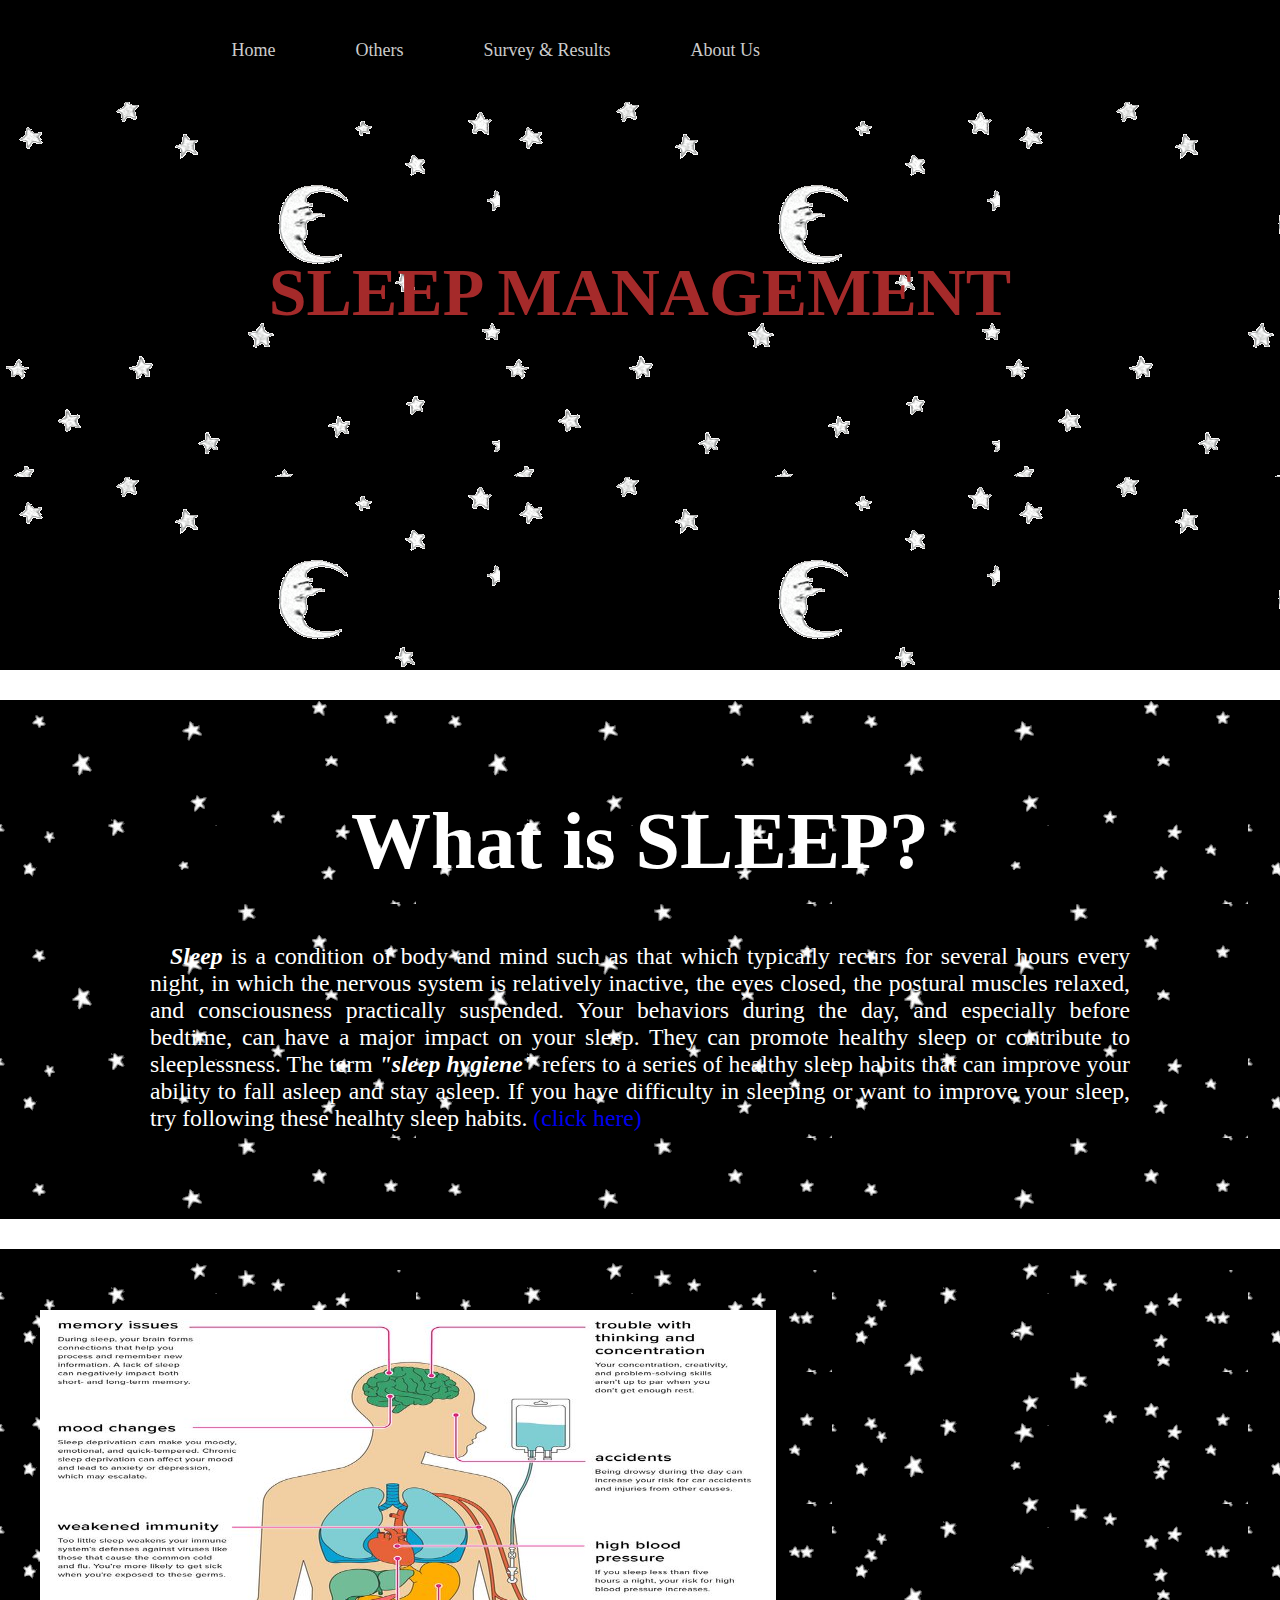
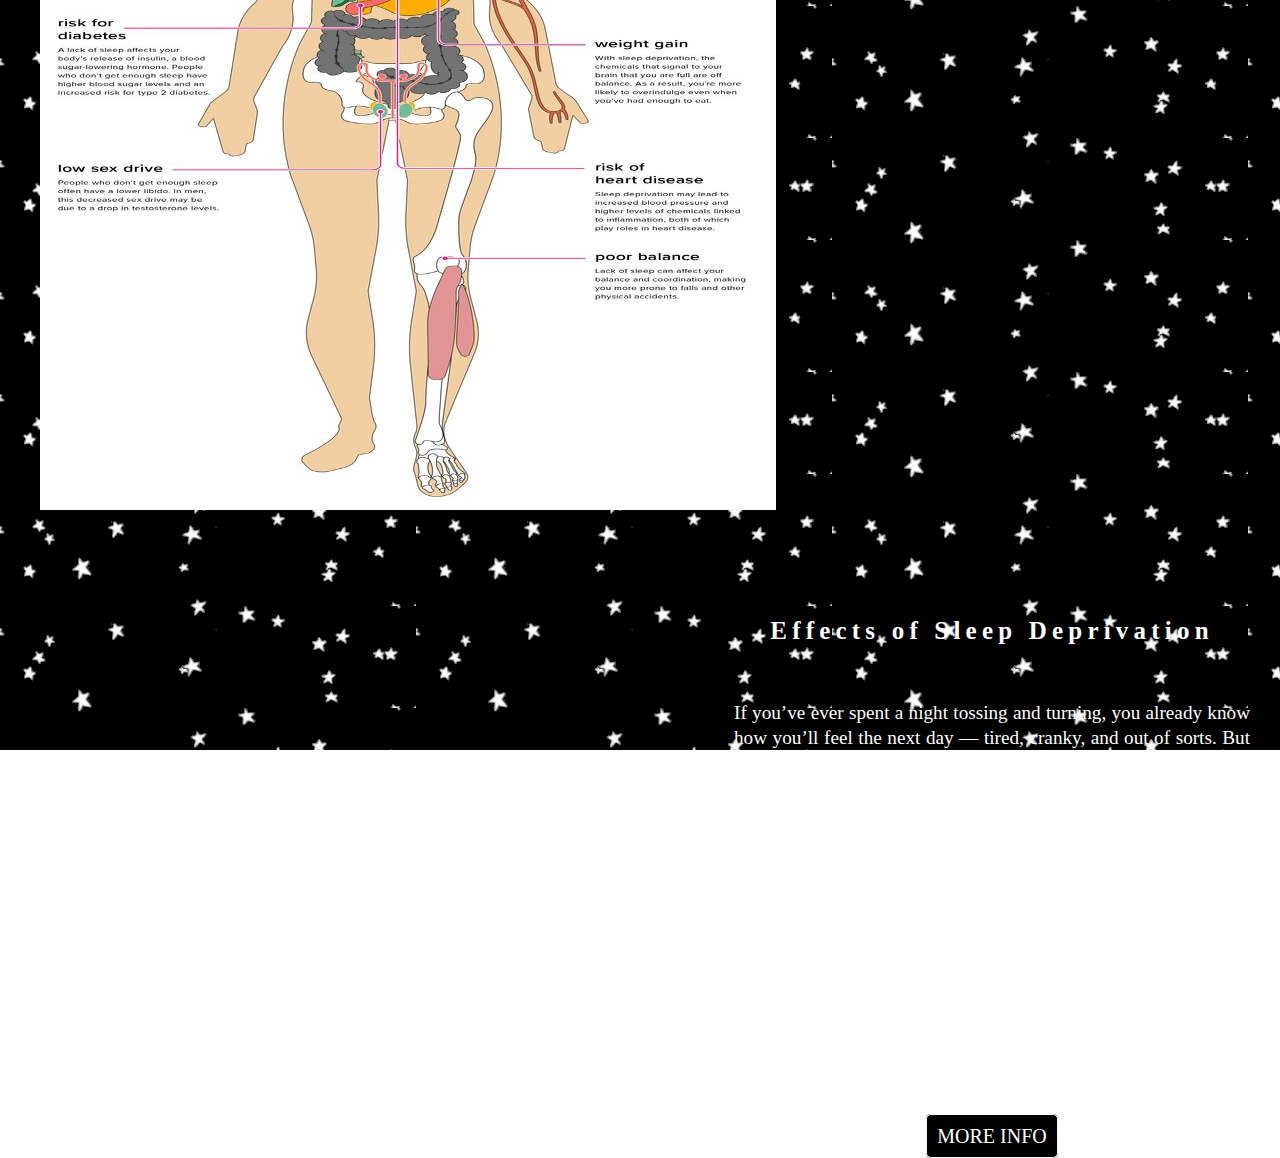
<file: index.html>
<!DOCTYPE html>
<html>
<head>
	<title>Home</title>
	<link rel="stylesheet" type="text/css" href="style.css">
</head>
<body>
	
	<div id="container_nav">
		<nav id="nav">
			<ul>
				<li><a href="home.html">Home</a></li><li>
				<a href="effects.html">Others</a>
					<ul>
						<li><a href="effects.html">Effects</a></li>
						<li><a href="tips.html">Tips & Tricks</a></li>
					</ul>
				</li><li>
				<a href="surveyresults.html"> Survey & Results</a></li><li>
				<a href="about.html">About Us</a></li>
			</ul>
		</nav>
	</div>
	<div id="home-banner">
		<br><br><br><br><br><h1> SLEEP MANAGEMENT</h1>
	</div>
	<div id="home-content">
			<center>
	<div style="width: 100%; height: 30px; background-color: white;"></div>
			<div id="intro">
				<h1 class="heading">What is SLEEP?</h1>
				<p style="text-indent: 20px;"><b><i>Sleep</i></b> is a condition of body and mind such as that which typically recurs for several hours every night, in which the nervous system is relatively inactive, the eyes closed, the postural muscles relaxed, and consciousness practically suspended. Your behaviors during the day, and especially before bedtime, can have a major impact on your sleep. They can promote healthy sleep or contribute to sleeplessness. The term <b><i>"sleep hygiene"</i></b> refers to a series of healthy sleep habits that can improve your ability to fall asleep and stay asleep. If you have difficulty in sleeping or want to improve your sleep, try following these healhty sleep habits. <a href="tips.html" style="text-decoration: none;">(click here)</a></p>
			</div>
	<div style="width: 100%; height: 30px; background-color: white;"></div>
			<br>
			<div id="suites">
				<img src="img.jpg">
				<div id="text">
					<br><br>
					<h3>Effects of Sleep Deprivation</h3>
					<p>If you’ve ever spent a night tossing and turning, you already know how you’ll feel the next day — tired, cranky, and out of sorts. But missing out on the recommended 7 to 9 hours of shut-eye nightly does more than make you feel groggy and grumpy. The long term effects of sleep deprivation are real. It drains your mental abilities and puts your physical health at real risk. Science has linked poor slumber with all kinds of health problems, from weight gain to a weakened immune system.

					Your body needs sleep, just as it needs air and food to function at its best. During sleep, your body heals itself and restores its chemical balance. Your brain forges new connections and helps memory retention. Without enough sleep, your brain and body systems won’t function normally. It can also dramatically lower your quality of life. A review of 16 studies found that sleeping for less than 6 to 8 hours a night increases the risk of early death by about 12 percent. </p>
					<center><a href="effects.html" class="button">MORE INFO</a></center>
				</div>
			</div>
	</div>
	<div style="width: 100%; height: 30px; background-color: white;"></div>
</body>
</html>
</file>
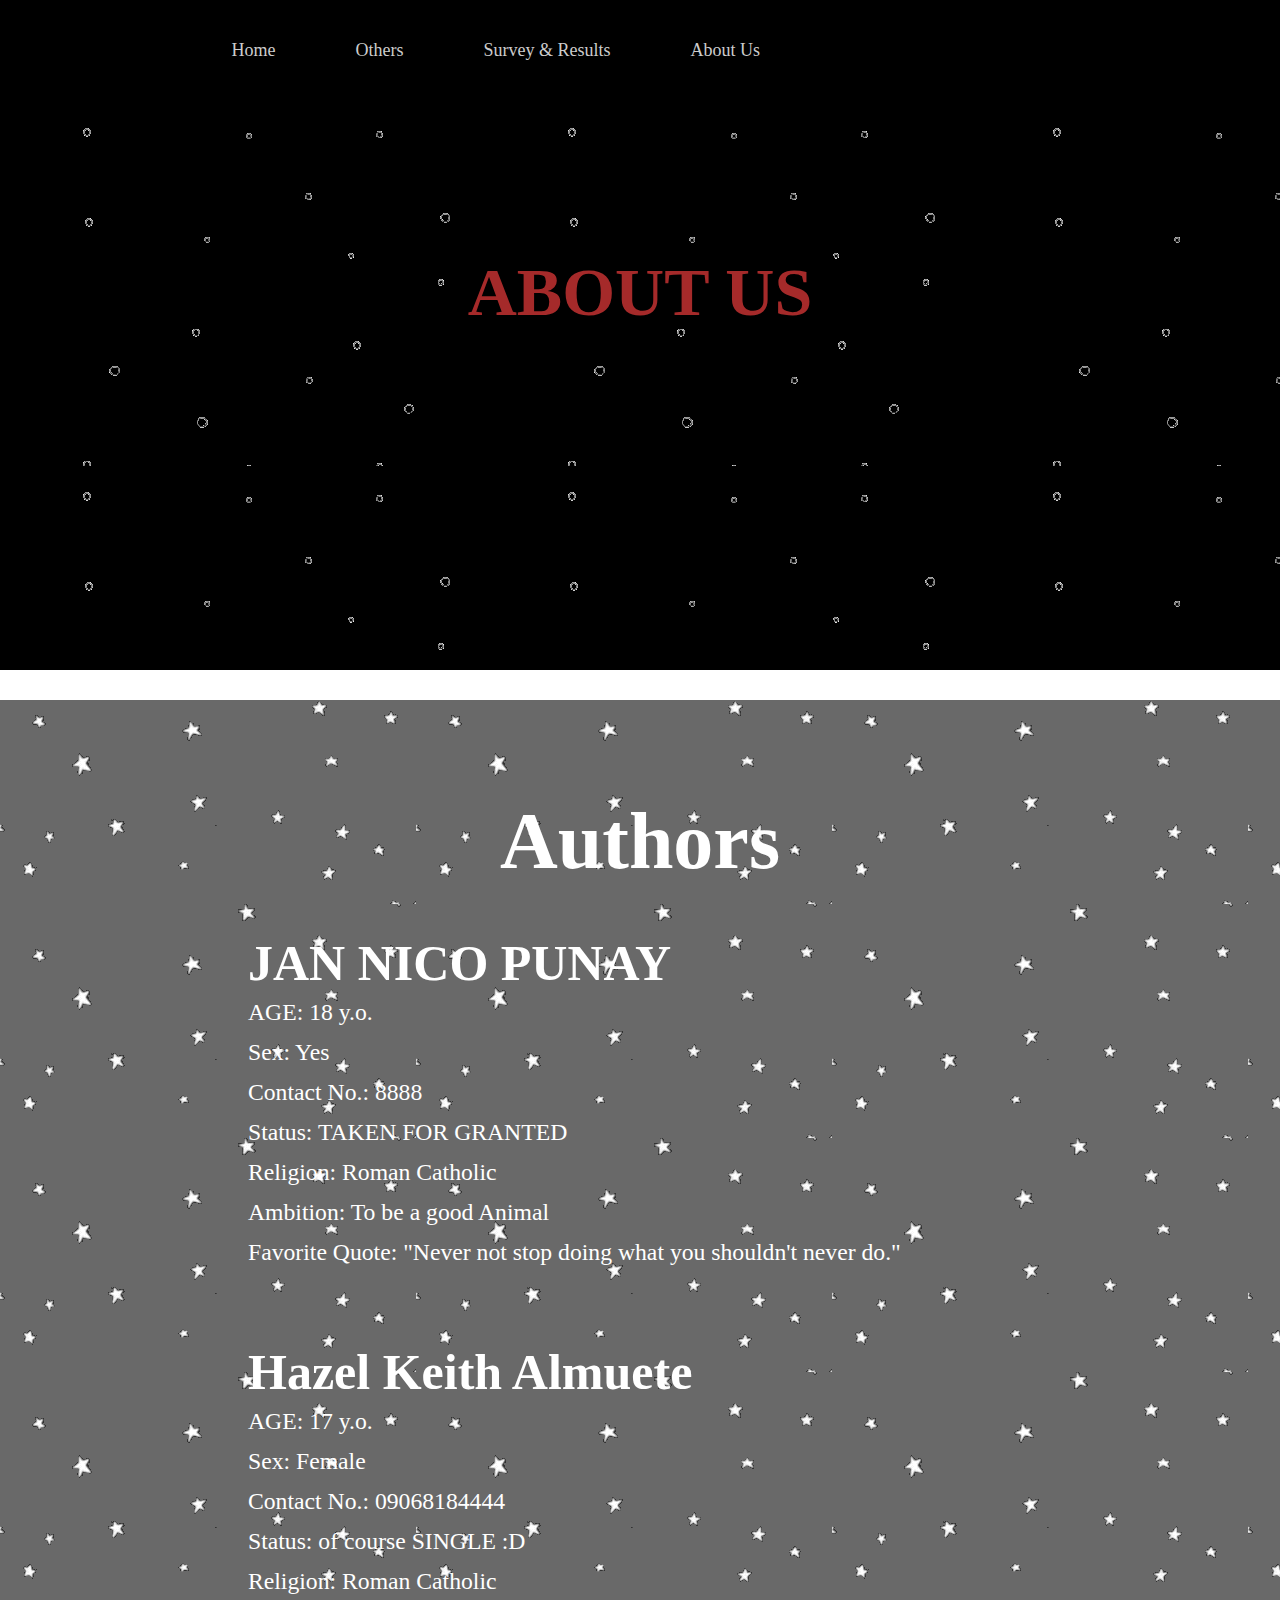
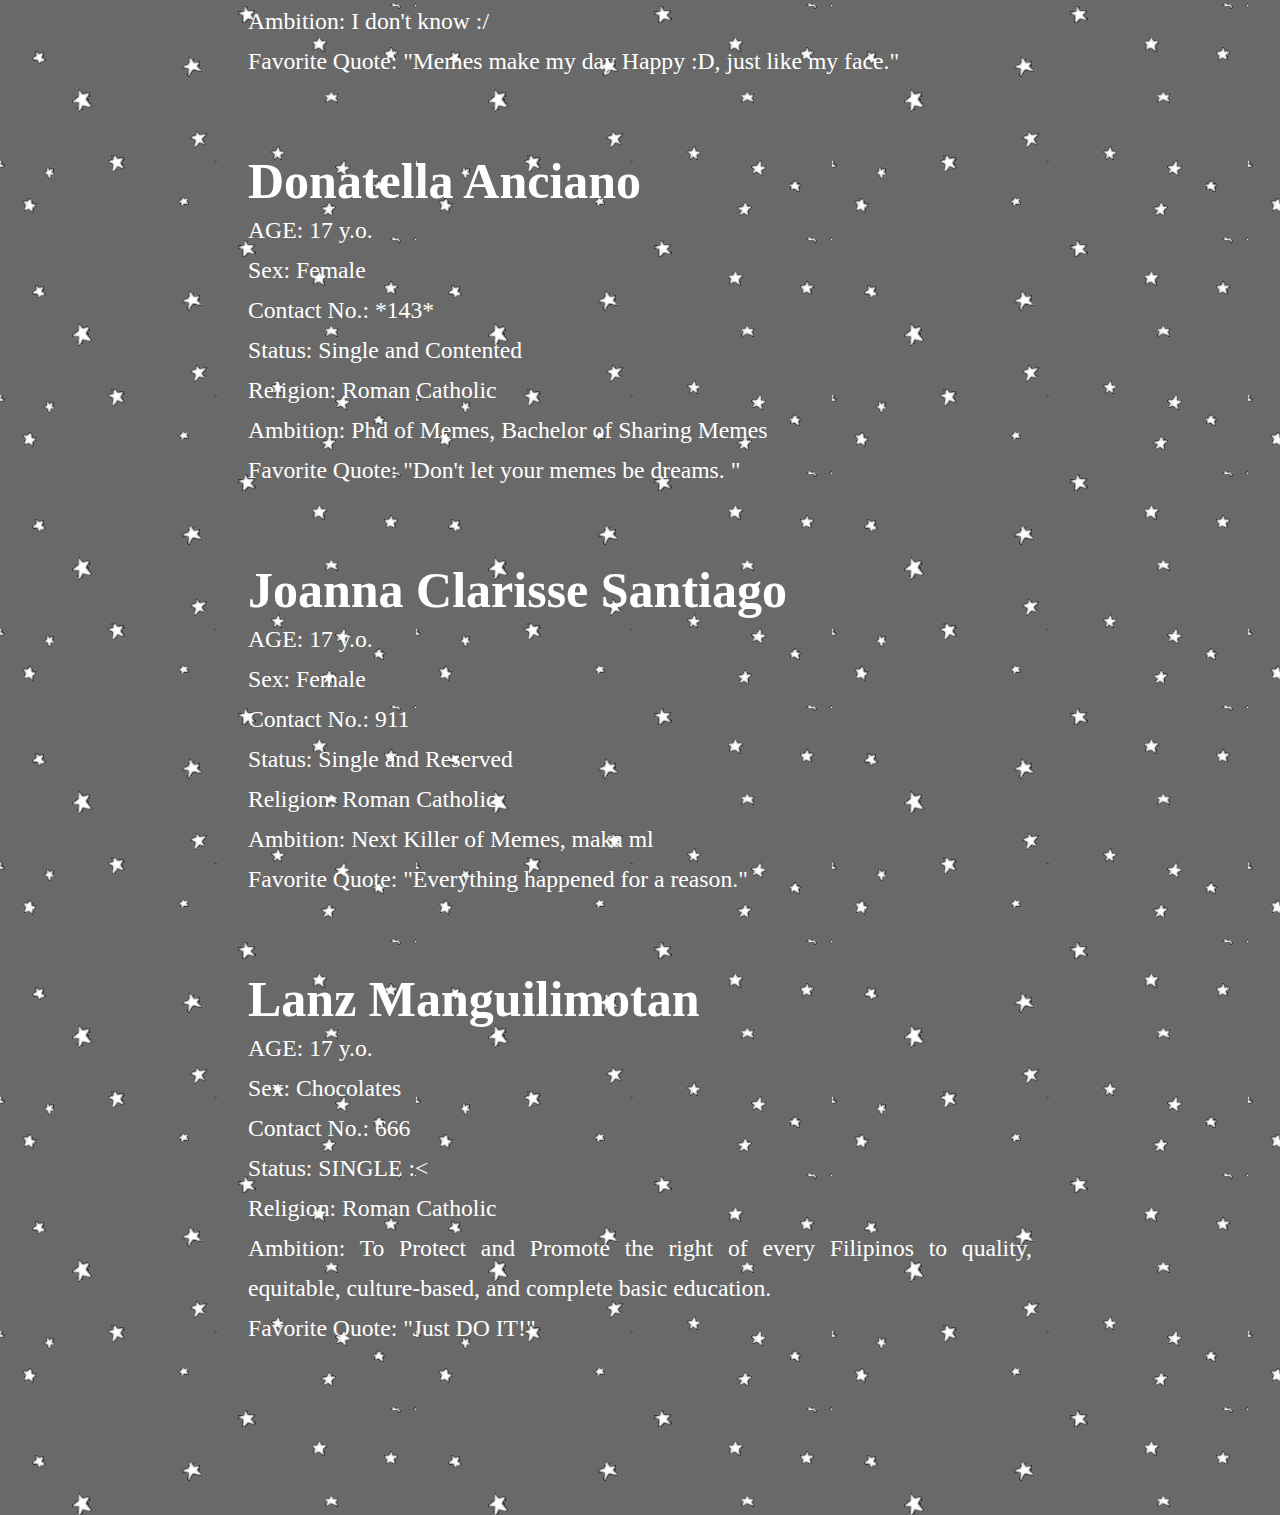
<file: about.html>
<!DOCTYPE html>
<html>
<head>
	<title>Home</title>
	<link rel="stylesheet" type="text/css" href="style.css">
</head>
<body>
	
	<div id="container_nav">
		<nav id="nav">
			<ul>
				<li><a href="index.html">Home</a></li><li>
				<a href="effects.html">Others</a>
					<ul>
						<li><a href="effects.html">Effects</a></li>
						<li><a href="tips.html">Tips & Tricks</a></li>
					</ul>
				</li><li>
				<a href="surveyresults.html"> Survey & Results</a></li><li>
				<a href="about.html">About Us</a></li>
			</ul>
		</nav>
	</div>
	<div id="home-banner1">
		<br><br><br><br><br><h1> ABOUT US</h1>
	</div>
	<div id="home-content1">
			<center>
	<div style="width: 100%; height: 30px; background-color: white;"></div>
			<div id="intro">
				<h1 class="heading">Authors</h1>
				<div style="width: 80%">
<p style="line-height: 40px;">
<font style="font-weight: bold; font-size: 50px;">JAN NICO PUNAY</font><br>
AGE: 18 y.o.<br>
Sex: Yes<br>
Contact No.: 8888<br>
Status: TAKEN FOR GRANTED<br>
Religion: Roman Catholic<br>
Ambition: To be a good Animal<br>
Favorite Quote: "Never not stop doing what you shouldn't never do."
<br><br><br>
<font style="font-weight: bold; font-size: 50px;">Hazel Keith Almuete</font><br>
AGE: 17 y.o.<br>
Sex: Female<br>
Contact No.: 09068184444<br>
Status: of course SINGLE :D<br>
Religion: Roman Catholic<br>
Ambition: I don't know :/<br>
Favorite Quote: "Memes make my day Happy :D, just like my face."
<br><br><br>
<font style="font-weight: bold; font-size: 50px;">Donatella Anciano</font><br>
AGE: 17 y.o.<br>
Sex: Female<br>
Contact No.: *143*<br>
Status: Single and Contented<br>
Religion: Roman Catholic<br>
Ambition:  Phd of Memes, Bachelor of Sharing Memes<br> 
Favorite Quote: "Don't let your memes be dreams. "
<br><br><br>
<font style="font-weight: bold; font-size: 50px;">Joanna Clarisse Santiago</font><br>
AGE: 17 y.o.<br>
Sex: Female<br>
Contact No.: 911<br>
Status: Single and Reserved<br>
Religion: Roman Catholic<br>
Ambition: Next Killer of Memes, maka ml<br>
Favorite Quote: "Everything happened for a reason."
<br><br><br>
<font style="font-weight: bold; font-size: 50px;">Lanz Manguilimotan</font><br>
AGE: 17 y.o.<br>
Sex: Chocolates<br>
Contact No.: 666<br>
Status: SINGLE :< <br>
Religion: Roman Catholic <br>
Ambition: To Protect and Promote the right of every Filipinos to quality, equitable, culture-based, and complete basic education.<br>
Favorite Quote: "Just DO IT!"
<br><br><br>
				</div>
			</div>

</body>
</html>
</file>
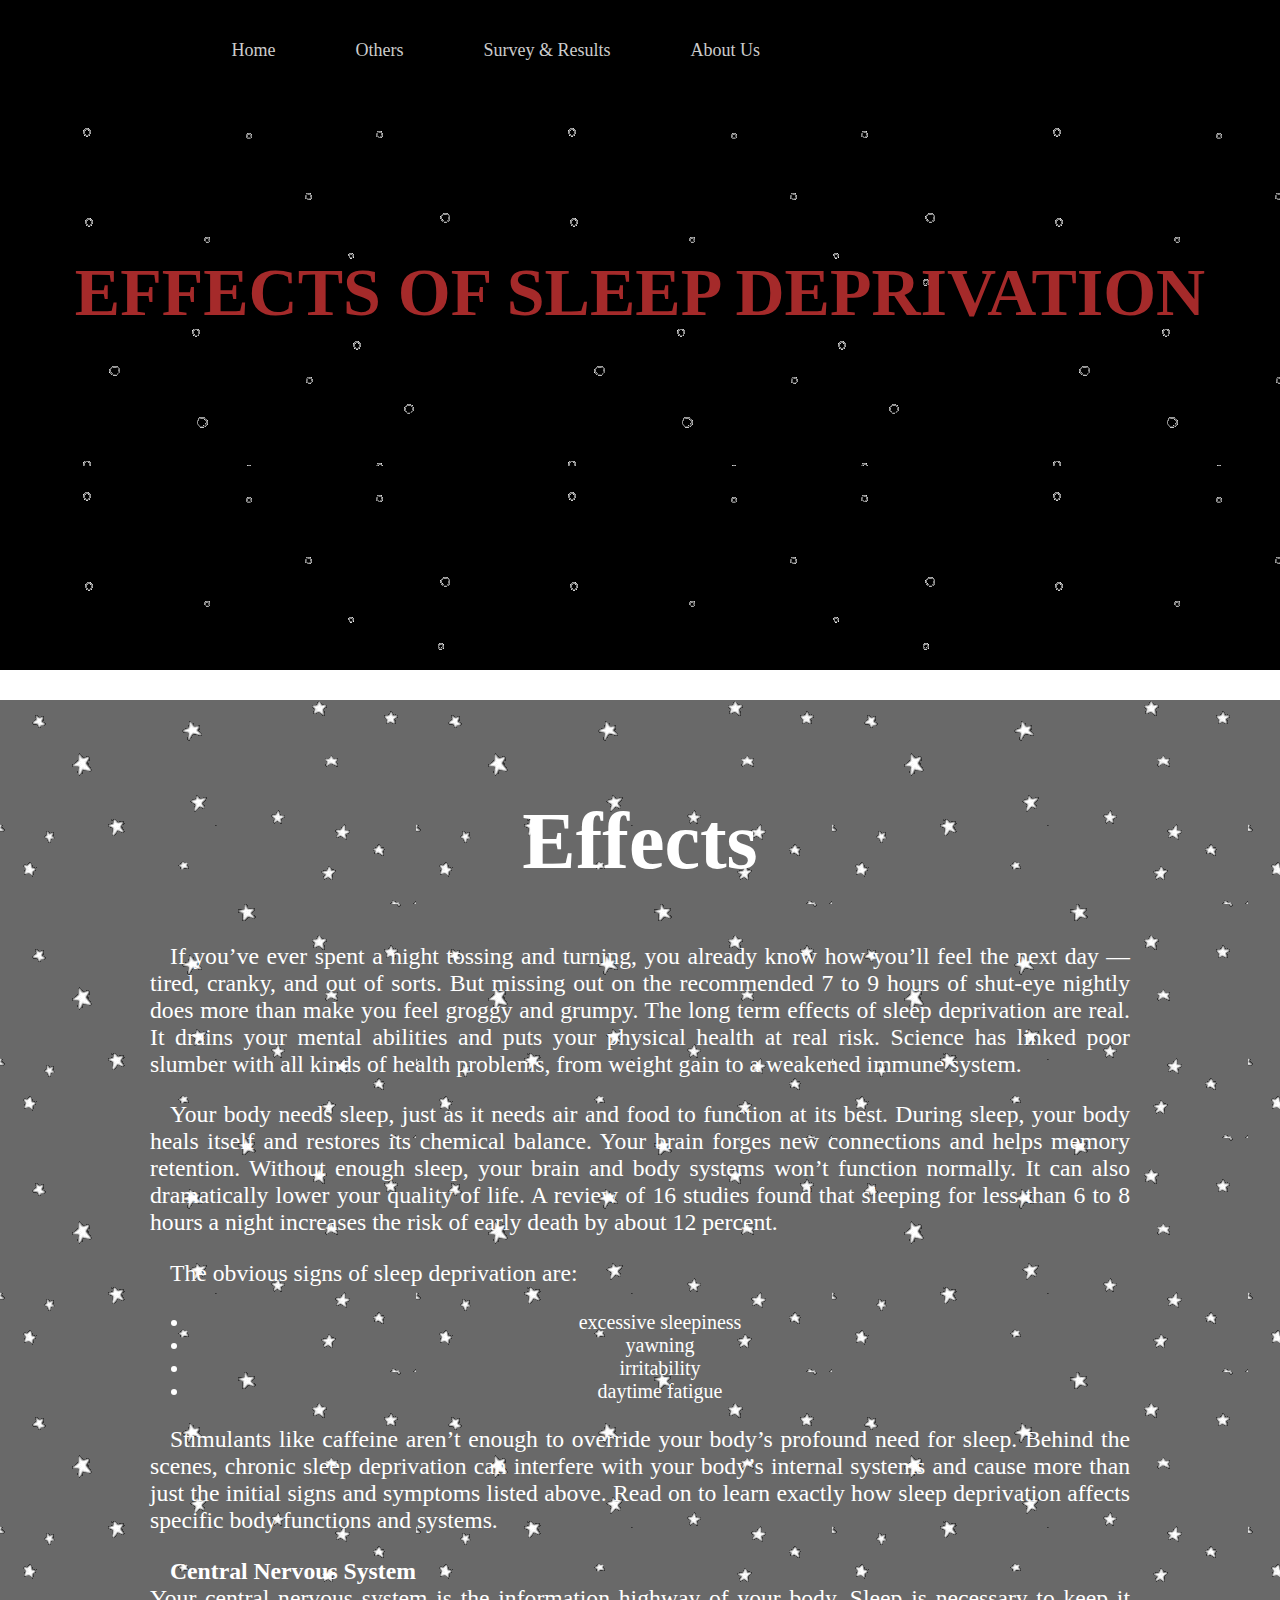
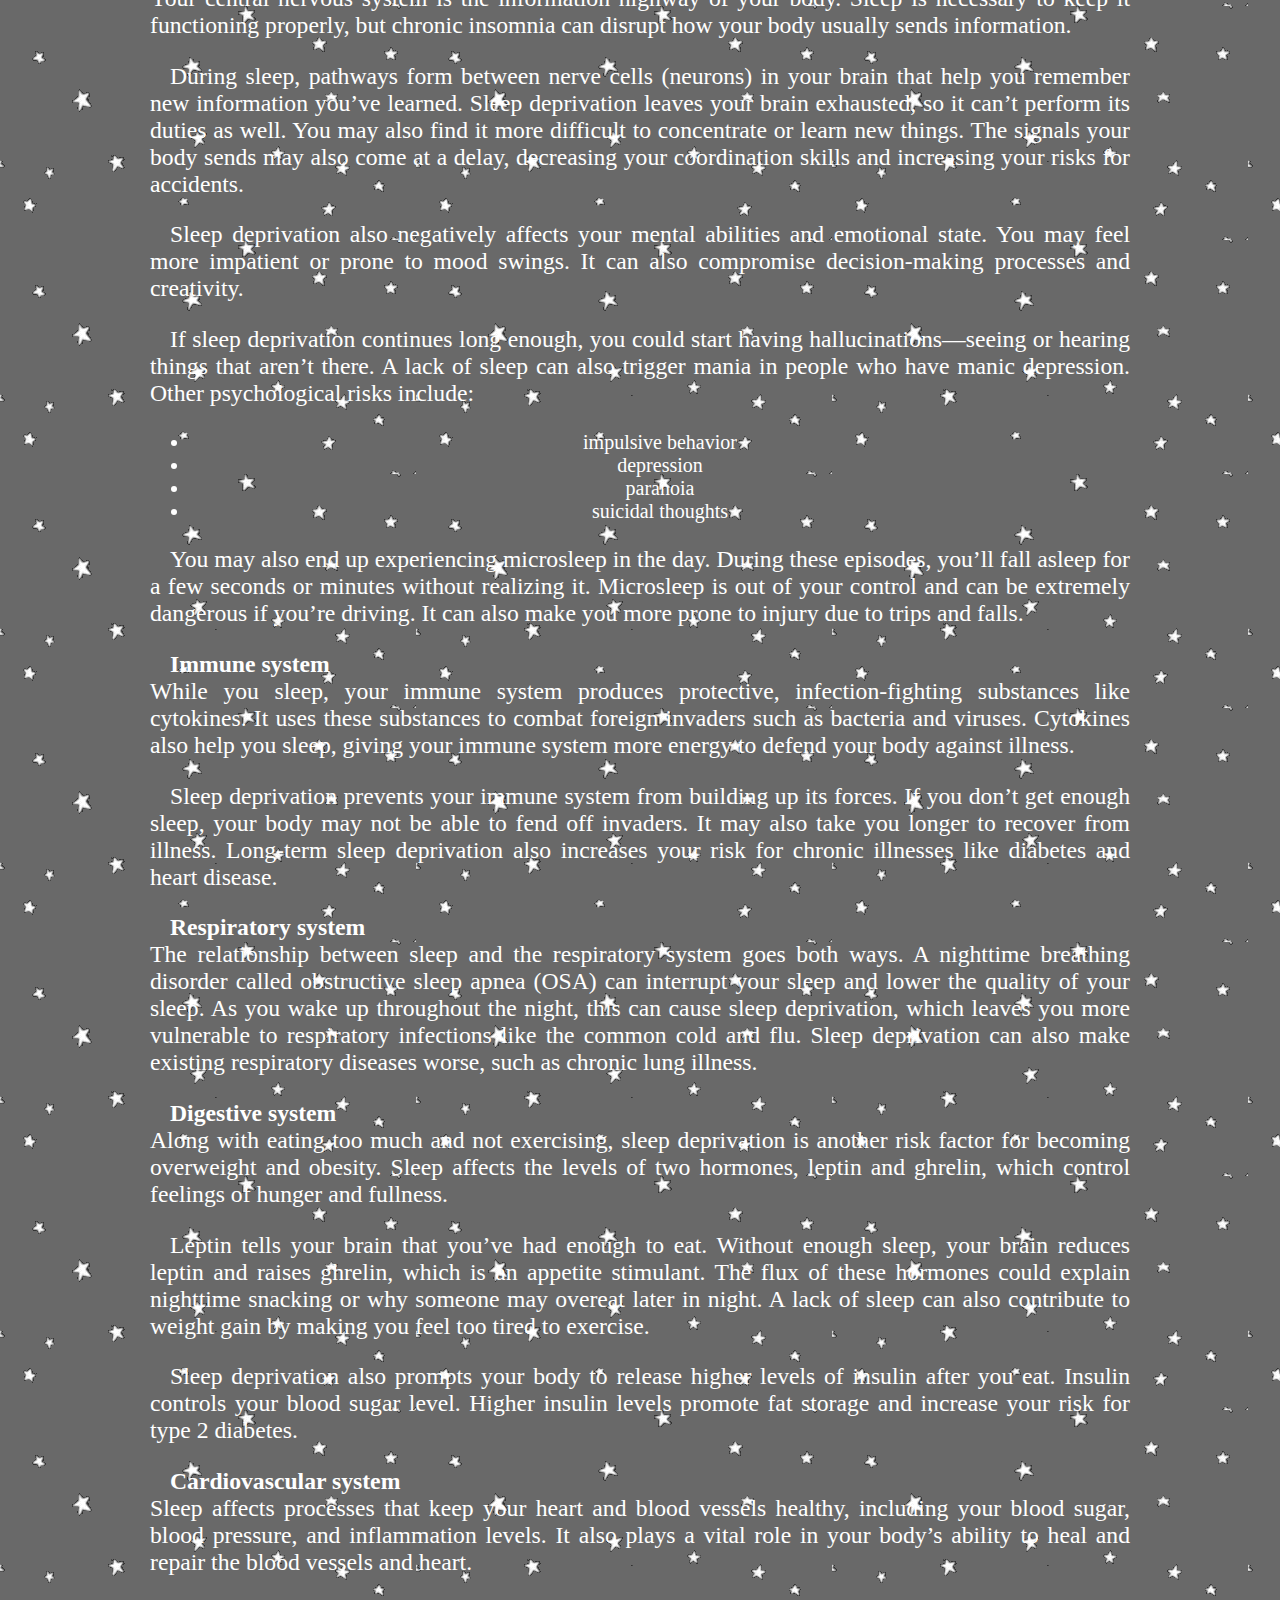
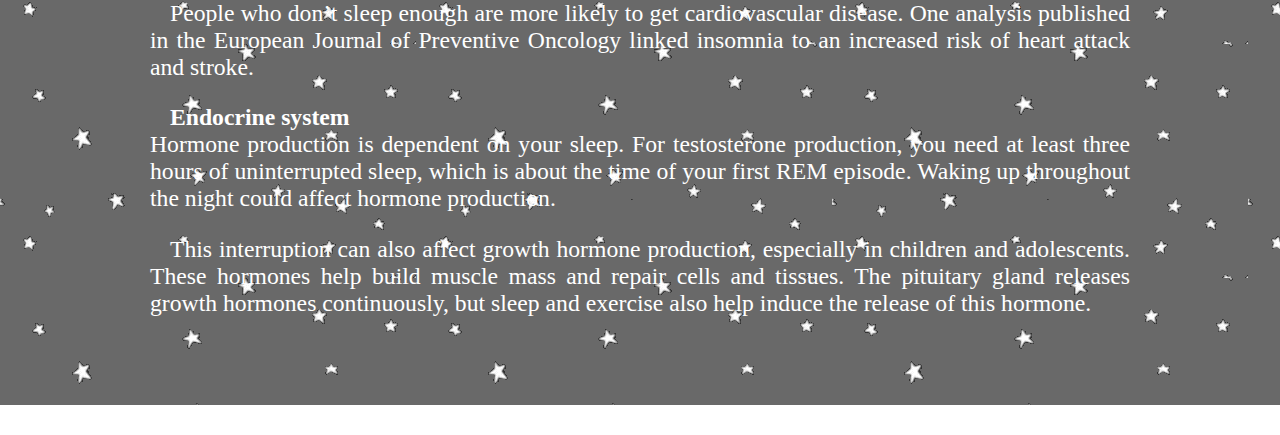
<file: effects.html>
<!DOCTYPE html>
<html>
<head>
	<title>Home</title>
	<link rel="stylesheet" type="text/css" href="style.css">
</head>
<body>
	
	<div id="container_nav">
		<nav id="nav">
			<ul>
				<li><a href="index.html">Home</a></li><li>
				<a href="effects.html">Others</a>
					<ul>
						<li><a href="effects.html">Effects</a></li>
						<li><a href="tips.html">Tips & Tricks</a></li>
					</ul>
				</li><li>
				<a href="surveyresults.html"> Survey & Results</a></li><li>
				<a href="about.html">About Us</a></li>
			</ul>
		</nav>
	</div>
	<div id="home-banner1">
		<br><br><br><br><br><h1> EFFECTS OF SLEEP DEPRIVATION</h1>
	</div>
	<div id="home-content1">
			<center>
	<div style="width: 100%; height: 30px; background-color: white;"></div>
			<div id="intro">
				<h1 class="heading">Effects</h1>
				<p style="text-indent: 20px;">
If you’ve ever spent a night tossing and turning, you already know how you’ll feel the next day — tired, cranky, and out of sorts. But missing out on the recommended 7 to 9 hours of shut-eye nightly does more than make you feel groggy and grumpy. The long term effects of sleep deprivation are real. It drains your mental abilities and puts your physical health at real risk. Science has linked poor slumber with all kinds of health problems, from weight gain to a weakened immune system.
				</p>
				<p style="text-indent: 20px;">
Your body needs sleep, just as it needs air and food to function at its best. During sleep, your body heals itself and restores its chemical balance. Your brain forges new connections and helps memory retention. Without enough sleep, your brain and body systems won’t function normally. It can also dramatically lower your quality of life. A review of 16 studies found that sleeping for less than 6 to 8 hours a night increases the risk of early death by about 12 percent.
				</p>
				<p style="text-indent: 20px;">
The obvious signs of sleep deprivation are:
				</p>
<ul style="font-size: 20px;color: white;">
<li>excessive sleepiness</li>
<li>yawning</li>
<li>irritability</li>
<li>daytime fatigue</li>
</ul>

				<p style="text-indent: 20px;">
Stimulants like caffeine aren’t enough to override your body’s profound need for sleep. Behind the scenes, chronic sleep deprivation can interfere with your body’s internal systems and cause more than just the initial signs and symptoms listed above. Read on to learn exactly how sleep deprivation affects specific body functions and systems.
				</p>
				<p style="text-indent: 20px;">				
<b>Central Nervous System</b><br>
Your central nervous system is the information highway of your body. Sleep is necessary to keep it functioning properly, but chronic insomnia can disrupt how your body usually sends information.

				<p style="text-indent: 20px;">
During sleep, pathways form between nerve cells (neurons) in your brain that help you remember new information you’ve learned. Sleep deprivation leaves your brain exhausted, so it can’t perform its duties as well. You may also find it more difficult to concentrate or learn new things. The signals your body sends may also come at a delay, decreasing your coordination skills and increasing your risks for accidents.

				<p style="text-indent: 20px;">
Sleep deprivation also negatively affects your mental abilities and emotional state. You may feel more impatient or prone to mood swings. It can also compromise decision-making processes and creativity.

				<p style="text-indent: 20px;">
If sleep deprivation continues long enough, you could start having hallucinations—seeing or hearing things that aren’t there. A lack of sleep can also trigger mania in people who have manic depression. Other psychological risks include:
<ul style="font-size: 20px;color: white;">
<li>impulsive behavior</li>
<li>depression</li>
<li>paranoia</li>
<li>suicidal thoughts</li>
</ul>
				</p>
				<p style="text-indent: 20px;">
You may also end up experiencing microsleep in the day. During these episodes, you’ll fall asleep for a few seconds or minutes without realizing it. Microsleep is out of your control and can be extremely dangerous if you’re driving. It can also make you more prone to injury due to trips and falls.
				</p>
				<p style="text-indent: 20px;">
<b>Immune system</b><br>
While you sleep, your immune system produces protective, infection-fighting substances like cytokines. It uses these substances to combat foreign invaders such as bacteria and viruses. Cytokines also help you sleep, giving your immune system more energy to defend your body against illness.
				</p>
				<p style="text-indent: 20px;">
Sleep deprivation prevents your immune system from building up its forces. If you don’t get enough sleep, your body may not be able to fend off invaders. It may also take you longer to recover from illness. Long-term sleep deprivation also increases your risk for chronic illnesses like diabetes and heart disease.
				</p>
				<p style="text-indent: 20px;">
<b>Respiratory system</b><br>
The relationship between sleep and the respiratory system goes both ways. A nighttime breathing disorder called obstructive sleep apnea (OSA) can interrupt your sleep and lower the quality of your sleep. As you wake up throughout the night, this can cause sleep deprivation, which leaves you more vulnerable to respiratory infections like the common cold and flu. Sleep deprivation can also make existing respiratory diseases worse, such as chronic lung illness.
				</p>
				<p style="text-indent: 20px;">
<b>Digestive system</b><br>
Along with eating too much and not exercising, sleep deprivation is another risk factor for becoming overweight and obesity. Sleep affects the levels of two hormones, leptin and ghrelin, which control feelings of hunger and fullness.
				</p>
				<p style="text-indent: 20px;">
Leptin tells your brain that you’ve had enough to eat. Without enough sleep, your brain reduces leptin and raises ghrelin, which is an appetite stimulant. The flux of these hormones could explain nighttime snacking or why someone may overeat later in night. A lack of sleep can also contribute to weight gain by making you feel too tired to exercise.
				</p>
				<p style="text-indent: 20px;">
Sleep deprivation also prompts your body to release higher levels of insulin after you eat. Insulin controls your blood sugar level. Higher insulin levels promote fat storage and increase your risk for type 2 diabetes.
				</p>
				<p style="text-indent: 20px;">
<b>Cardiovascular system</b><br>
Sleep affects processes that keep your heart and blood vessels healthy, including your blood sugar, blood pressure, and inflammation levels. It also plays a vital role in your body’s ability to heal and repair the blood vessels and heart.
				</p>
				<p style="text-indent: 20px;">
People who don’t sleep enough are more likely to get cardiovascular disease. One analysis published in the European Journal of Preventive Oncology linked insomnia to an increased risk of heart attack and stroke.
				</p>
				<p style="text-indent: 20px;">
<b>Endocrine system</b><br>
Hormone production is dependent on your sleep. For testosterone production, you need at least three hours of uninterrupted sleep, which is about the time of your first REM episode. Waking up throughout the night could affect hormone production.
				</p>
				<p style="text-indent: 20px;">
This interruption can also affect growth hormone production, especially in children and adolescents. These hormones help build muscle mass and repair cells and tissues. The pituitary gland releases growth hormones continuously, but sleep and exercise also help induce the release of this hormone.
				</p>
			</div>
	<div style="width: 100%; height: 30px; background-color: white;"></div>
</body>
</html>
</file>
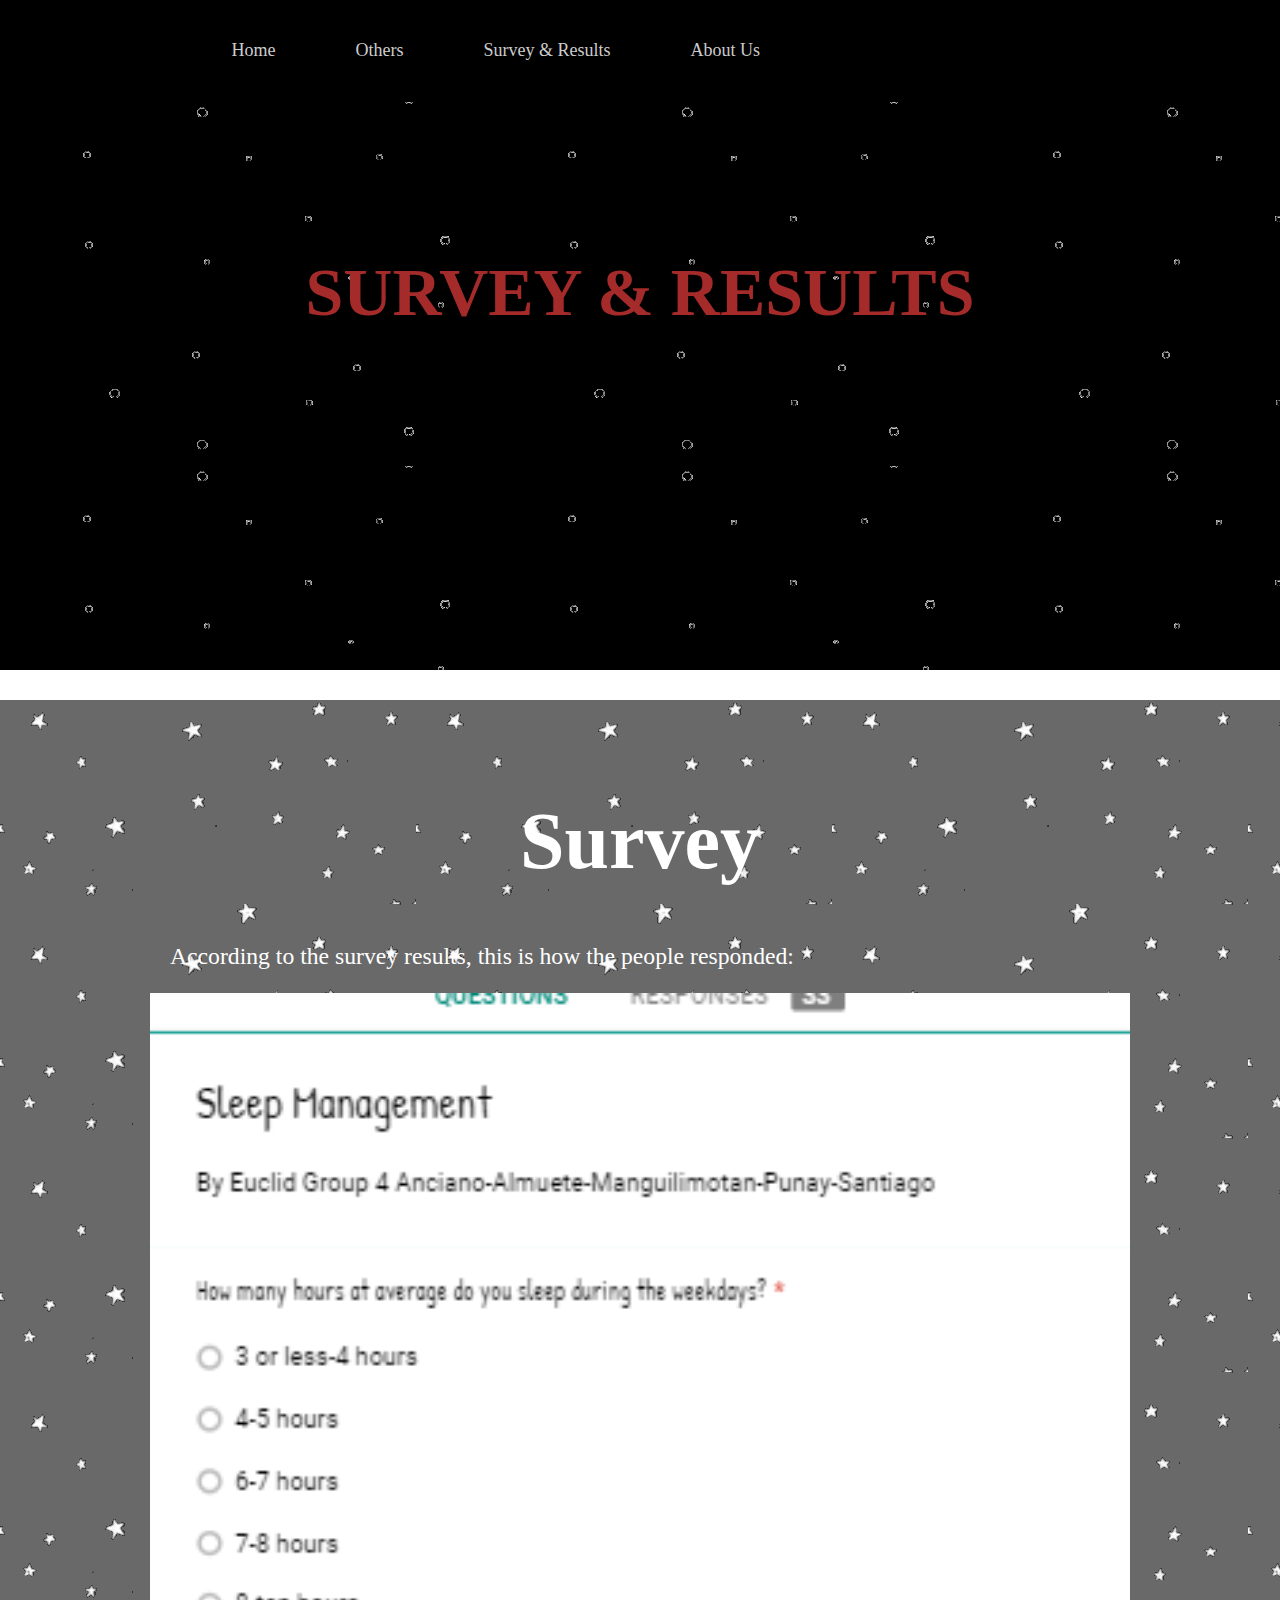
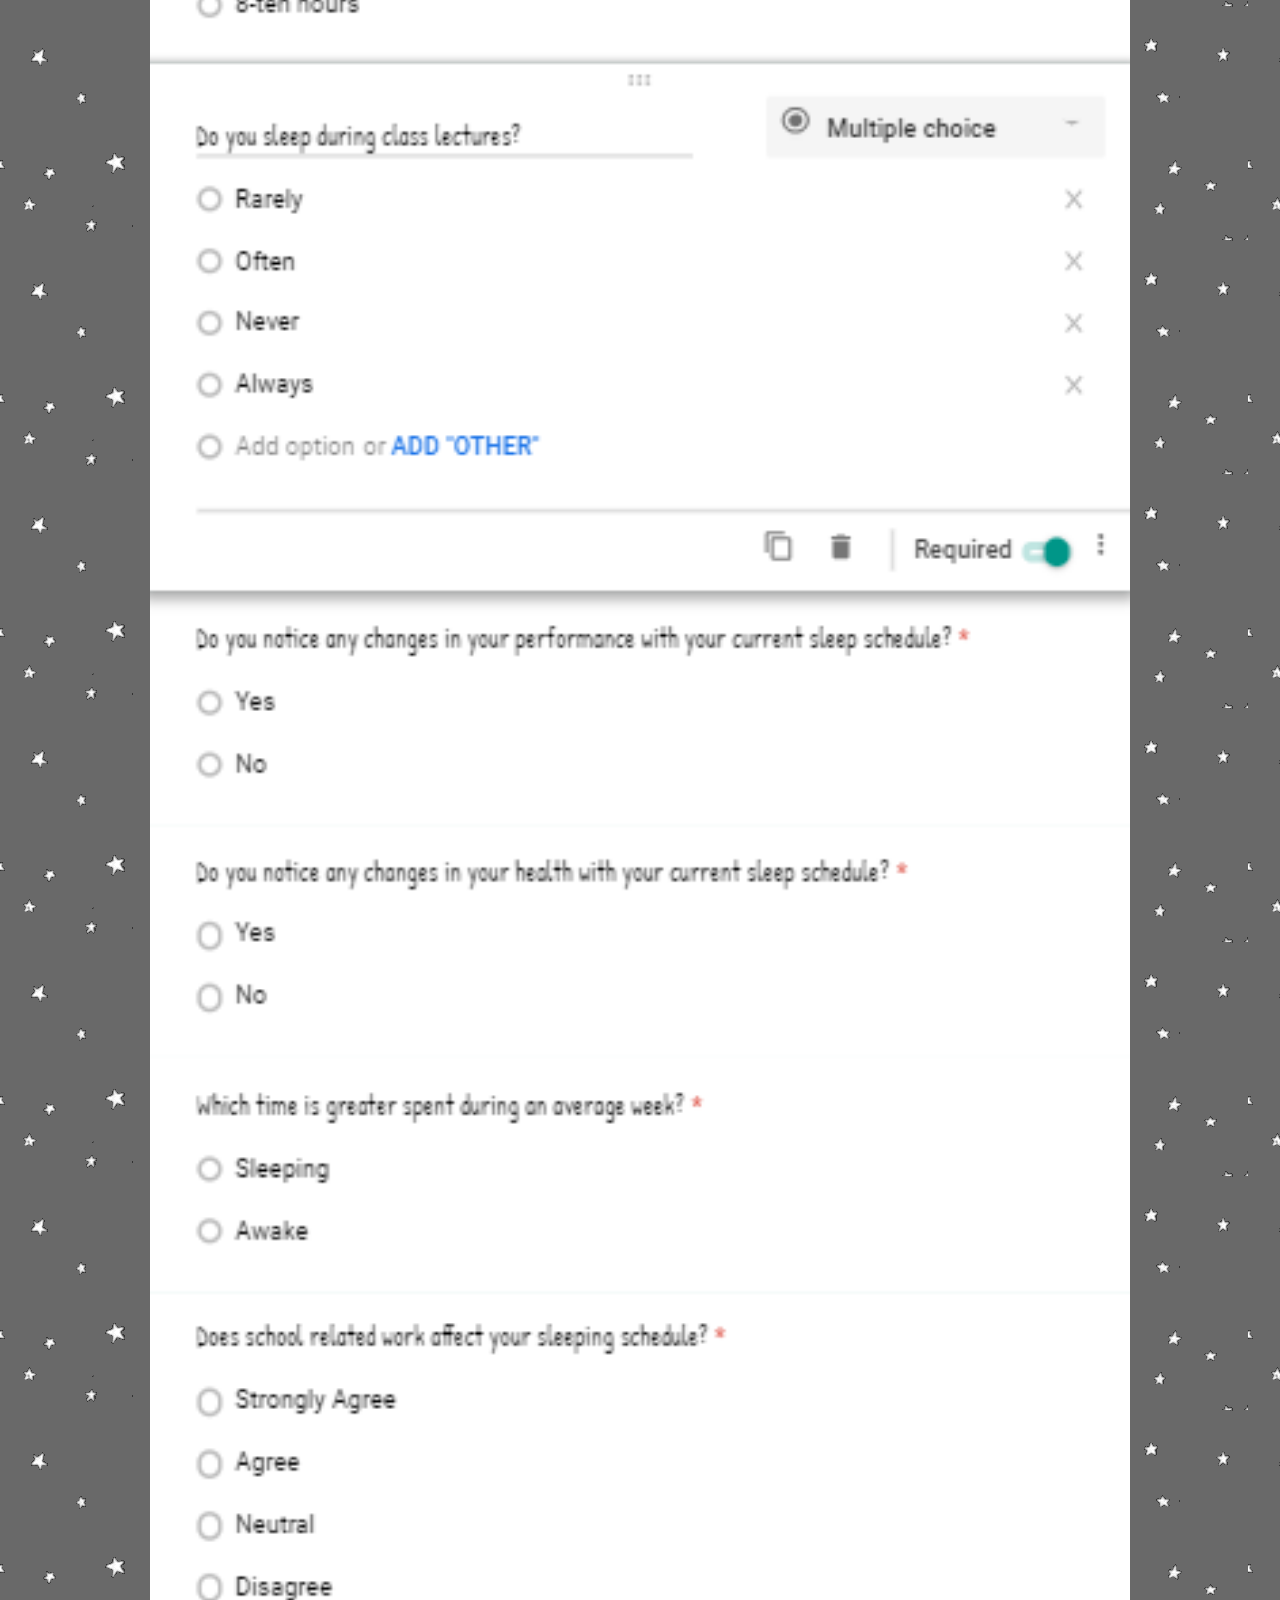
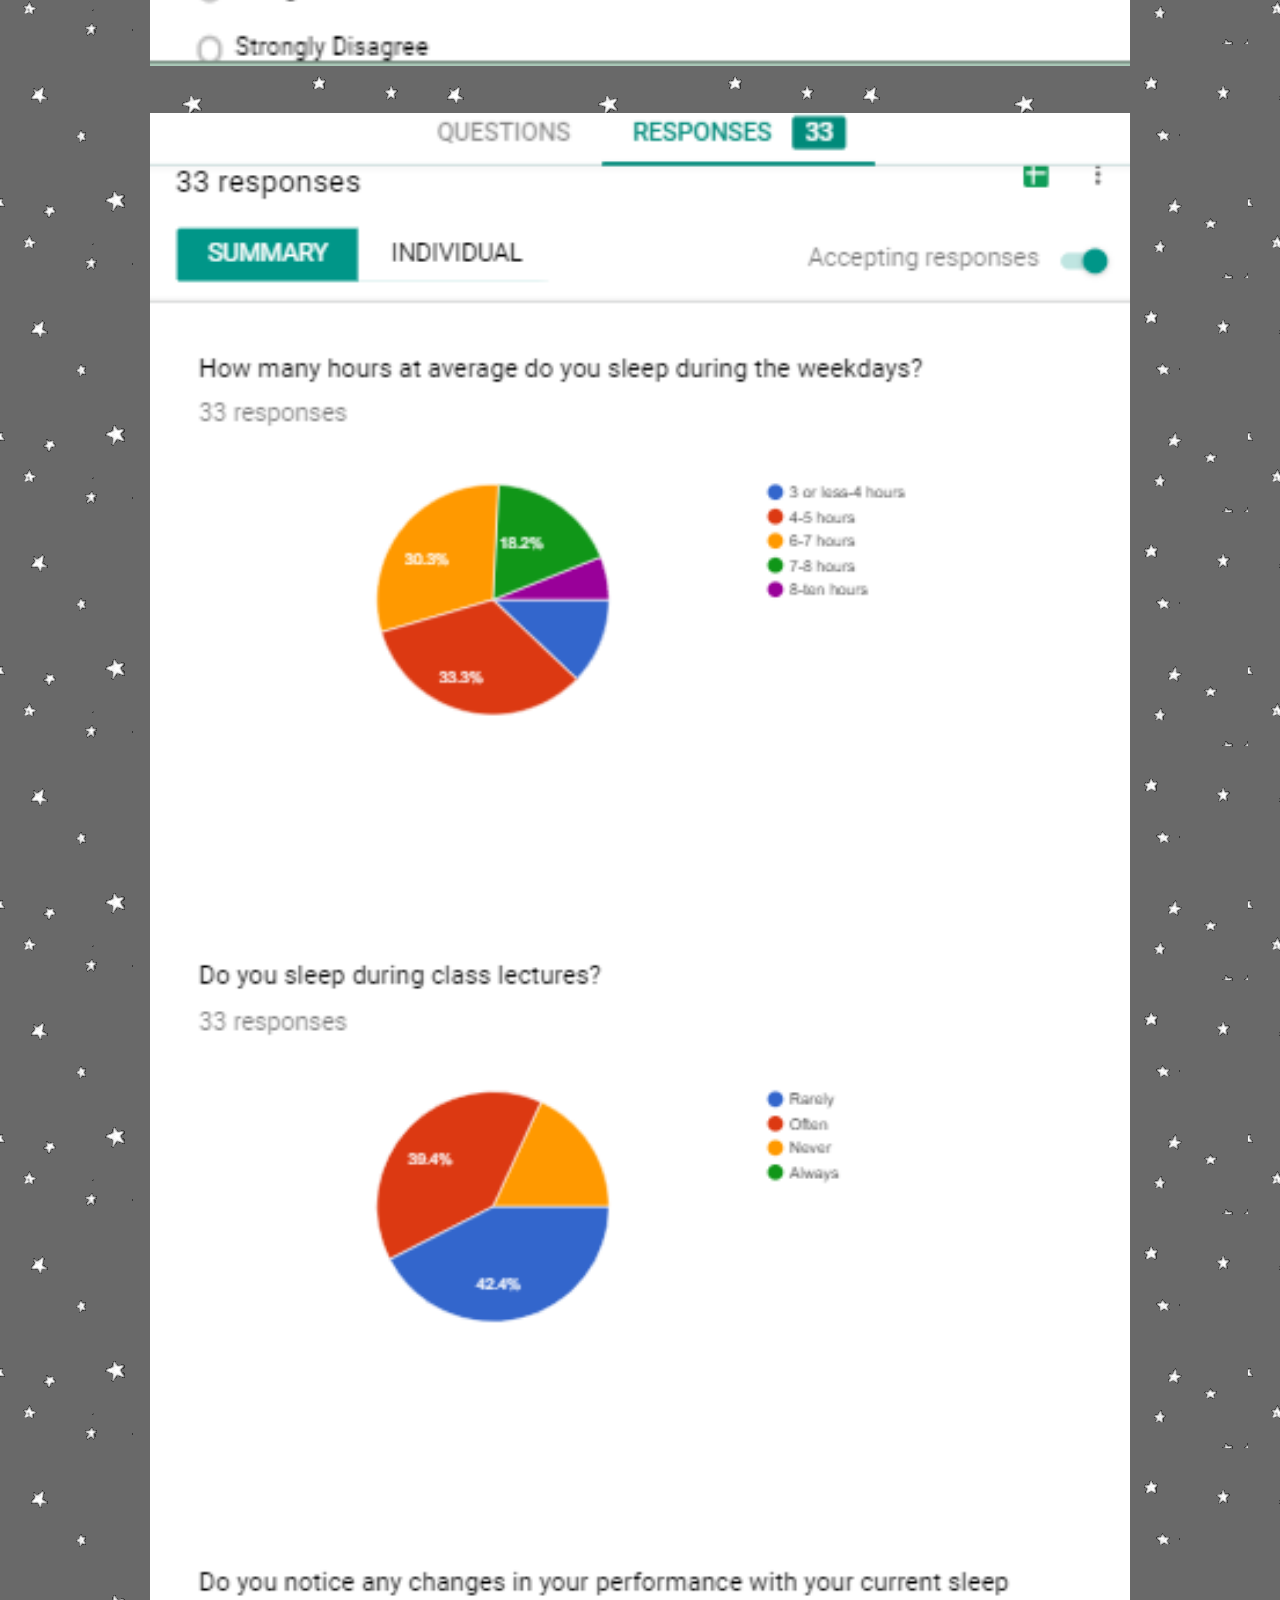
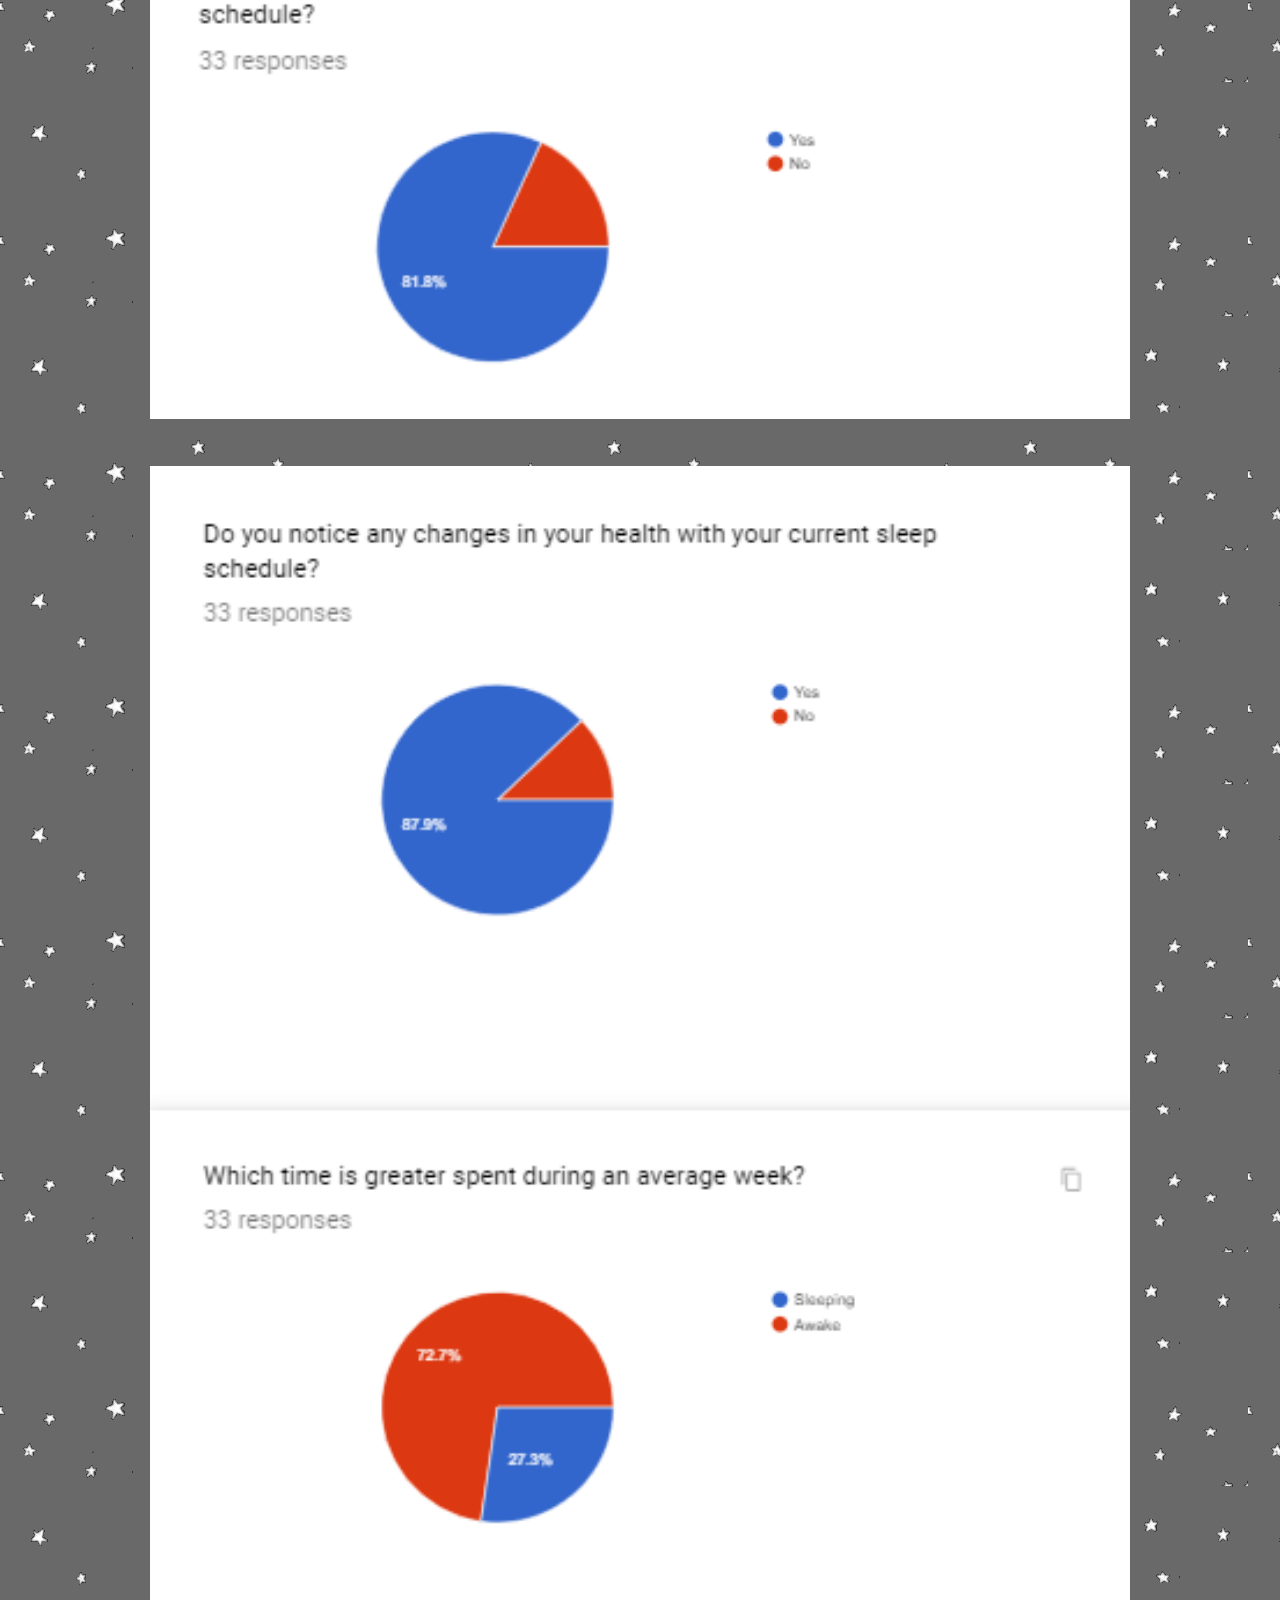
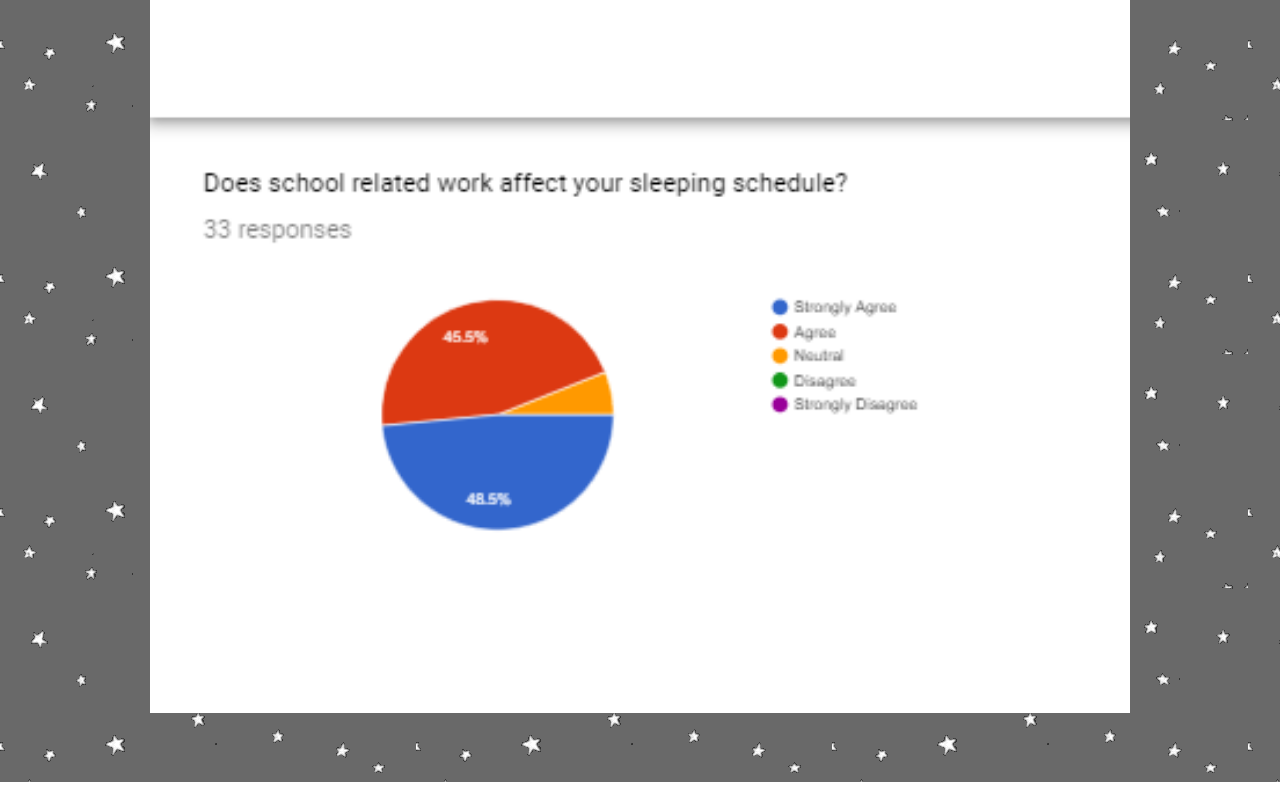
<file: surveyresults.html>
<!DOCTYPE html>
<html>
<head>
	<title>Home</title>
	<link rel="stylesheet" type="text/css" href="style.css">
</head>
<body>
	
	<div id="container_nav">
		<nav id="nav">
			<ul>
				<li><a href="index.html">Home</a></li><li>
				<a href="effects.html">Others</a>
					<ul>
						<li><a href="effects.html">Effects</a></li>
						<li><a href="tips.html">Tips & Tricks</a></li>
					</ul>
				</li><li>
				<a href="surveyresults.html"> Survey & Results</a></li><li>
				<a href="about.html">About Us</a></li>
			</ul>
		</nav>
	</div>
	<div id="home-banner1">
		<br><br><br><br><br><h1> SURVEY & RESULTS</h1>
	</div>
	<div id="home-content1">
			<center>
	<div style="width: 100%; height: 30px; background-color: white;"></div>
			<div id="intro">
				<h1 class="heading">Survey</h1>
				<p style="text-indent: 20px;">
According to the survey results, this is how the people responded:
				</p>
				<img src="11.png" width="100%" height="100%"><br><br><br>
				<img src="22.png" width="100%" height="100%"><br><br><br>
				<img src="33.png" width="100%" height="100%">
			</div>
	<div style="width: 100%; height: 30px; background-color: white;"></div>
</body>
</html>
</file>
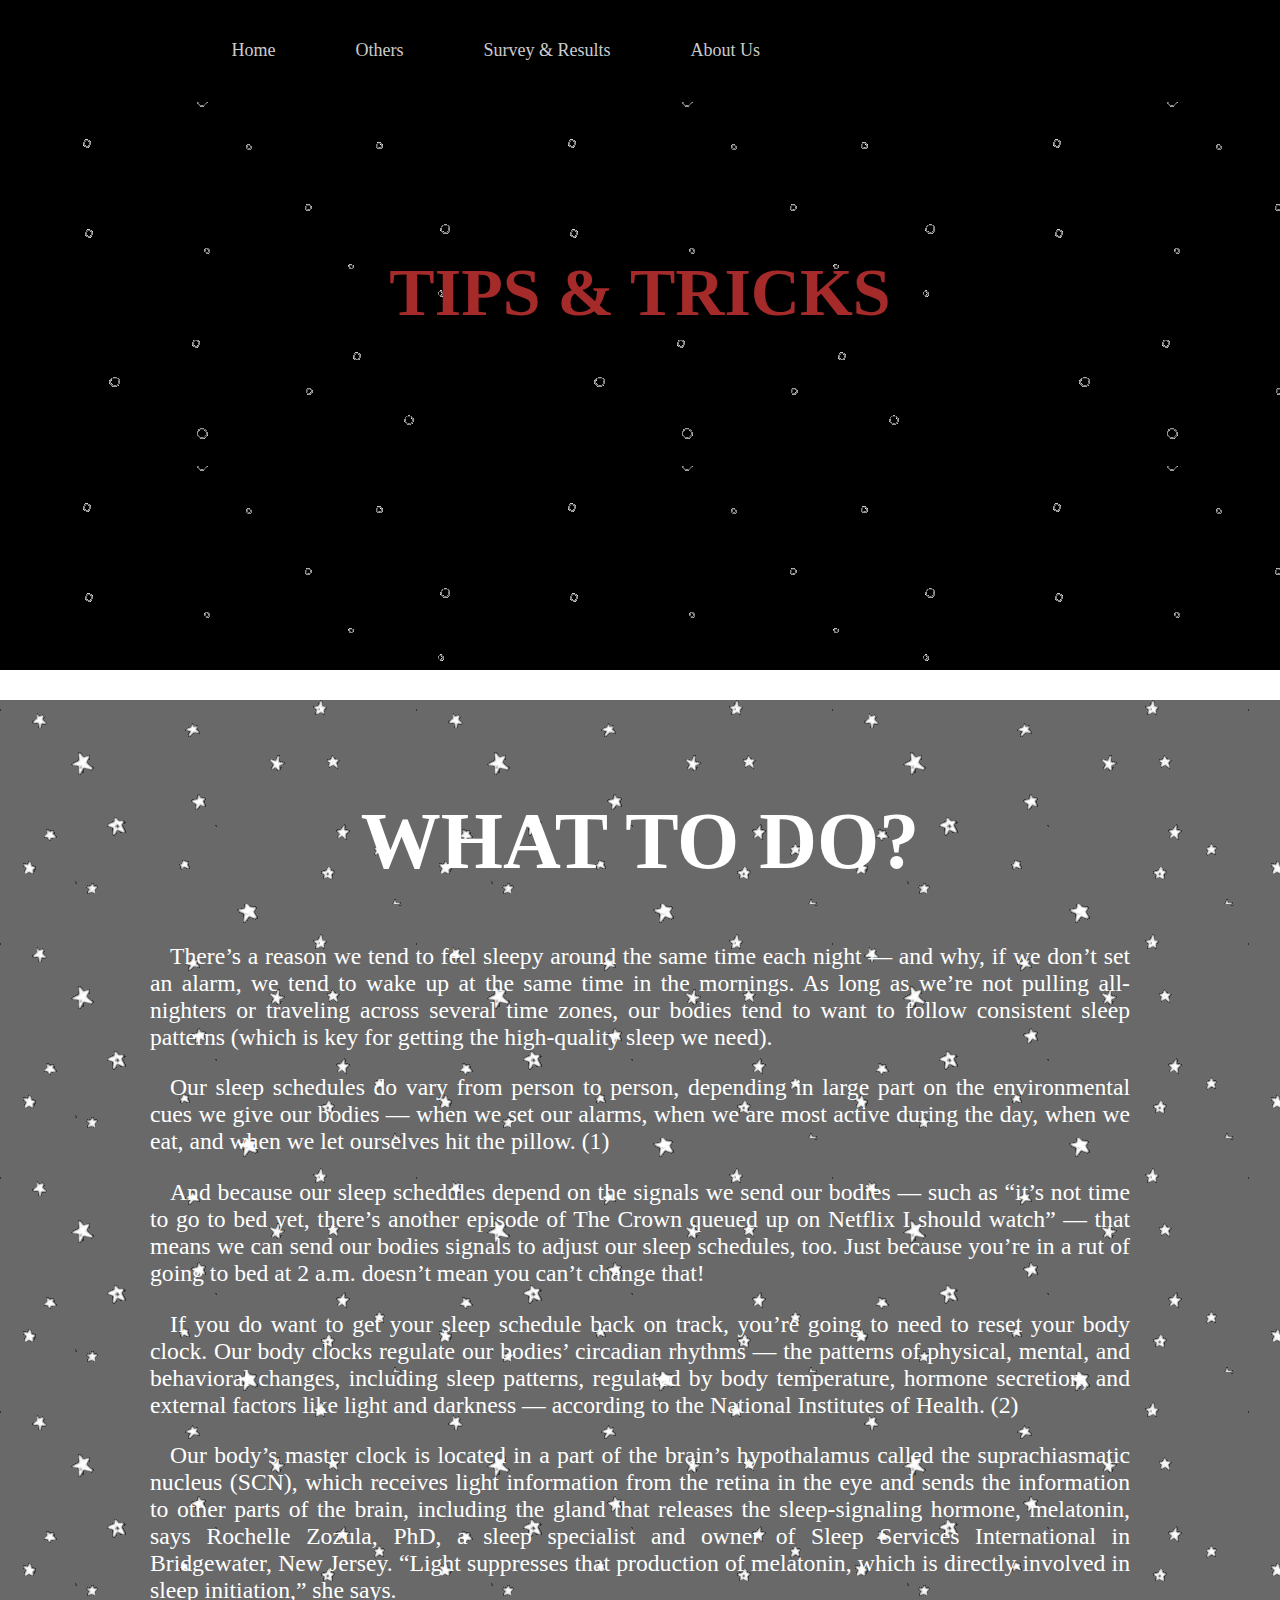
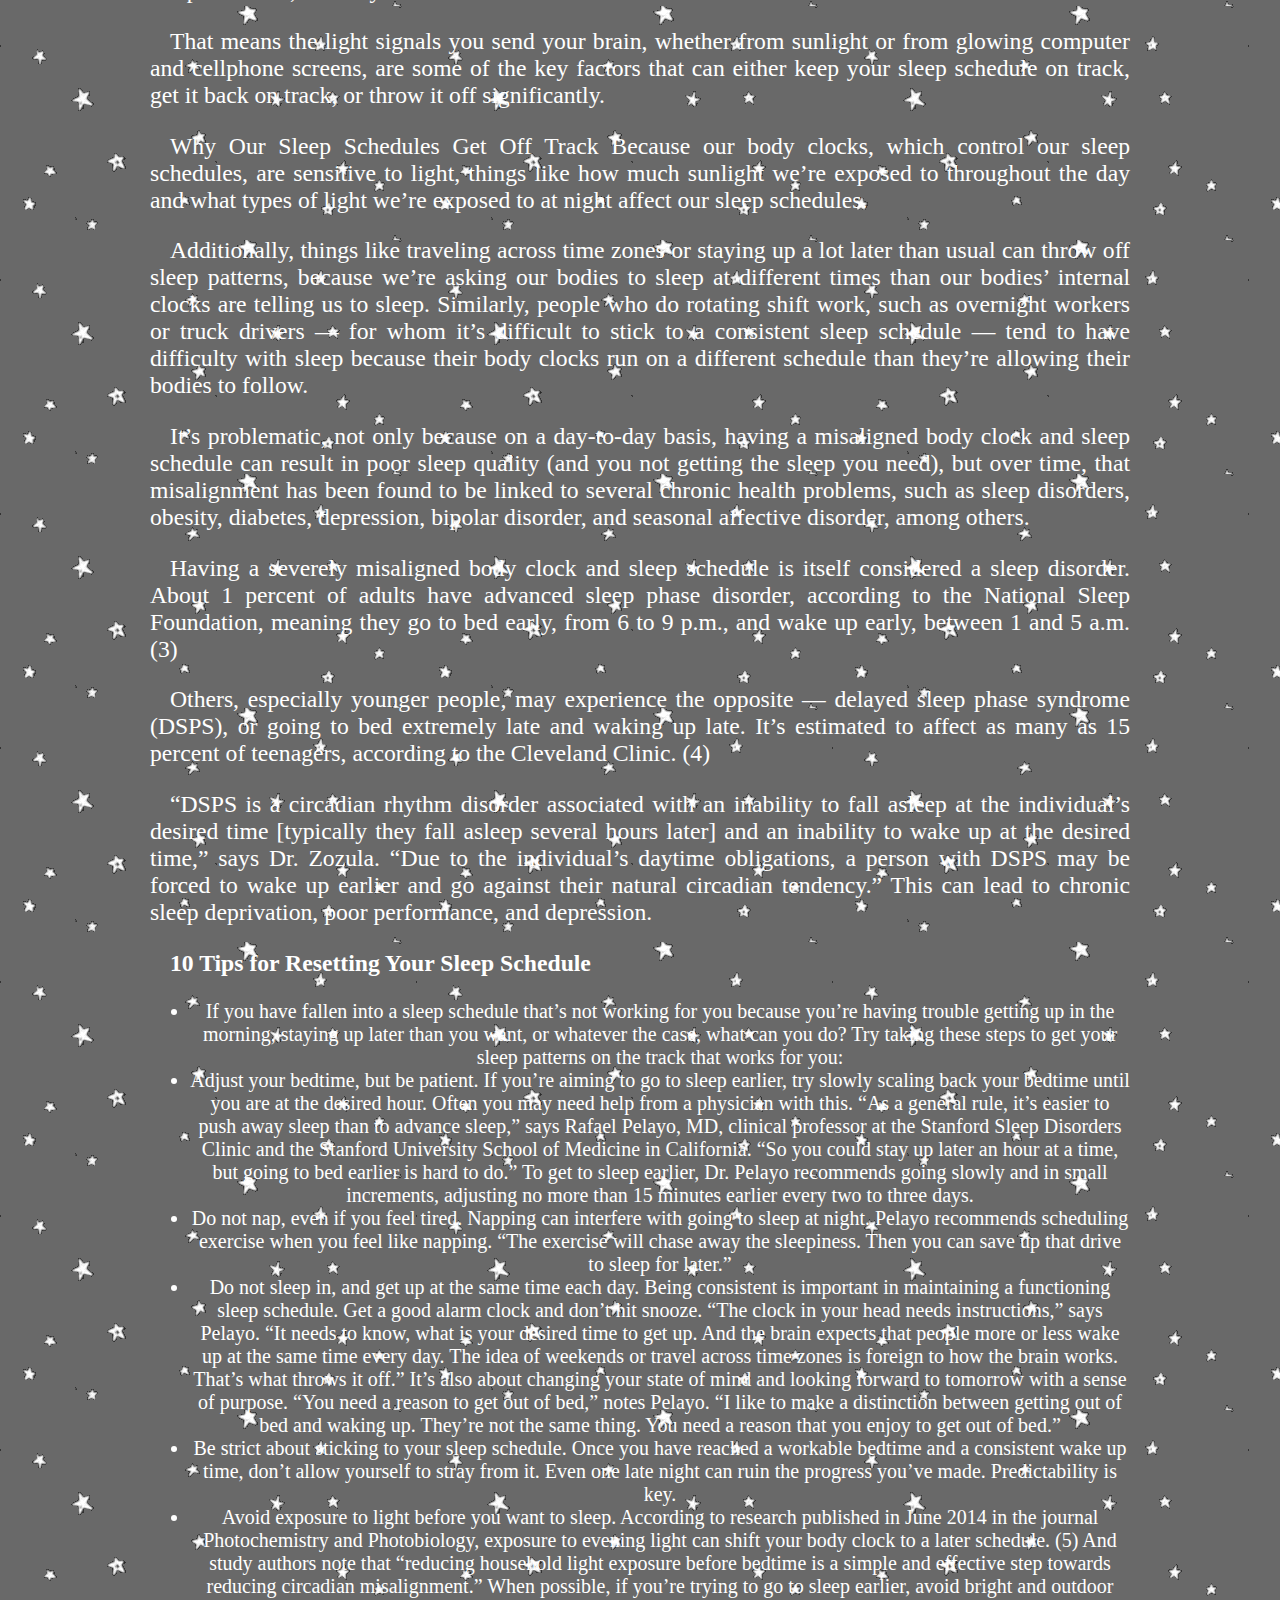
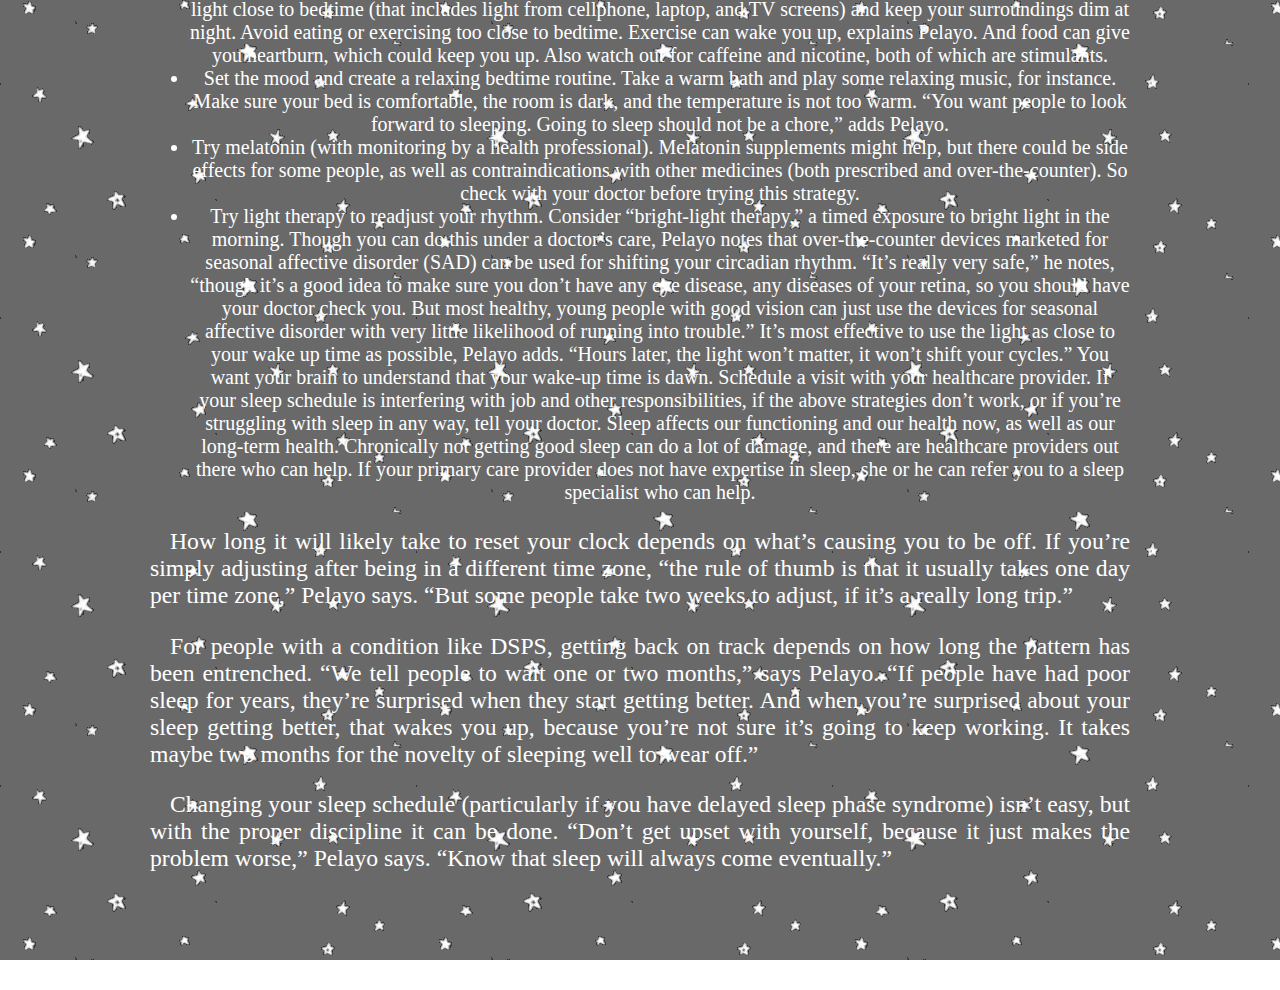
<file: tips.html>
<!DOCTYPE html>
<html>
<head>
	<title>Home</title>
	<link rel="stylesheet" type="text/css" href="style.css">
</head>
<body>
	
	<div id="container_nav">
		<nav id="nav">
			<ul>
				<li><a href="index.html">Home</a></li><li>
				<a href="effects.html">Others</a>
					<ul>
						<li><a href="effects.html">Effects</a></li>
						<li><a href="tips.html">Tips & Tricks</a></li>
					</ul>
				</li><li>
				<a href="surveyresults.html"> Survey & Results</a></li><li>
				<a href="about.html">About Us</a></li>
			</ul>
		</nav>
	</div>
	<div id="home-banner1">
		<br><br><br><br><br><h1> TIPS & TRICKS</h1>
	</div>
	<div id="home-content1">
			<center>
	<div style="width: 100%; height: 30px; background-color: white;"></div>
			<div id="intro">
				<h1 class="heading">WHAT TO DO?</h1>
				<p style="text-indent: 20px;">
There’s a reason we tend to feel sleepy around the same time each night — and why, if we don’t set an alarm, we tend to wake up at the same time in the mornings. As long as we’re not pulling all-nighters or traveling across several time zones, our bodies tend to want to follow consistent sleep patterns (which is key for getting the high-quality sleep we need).
				</p>
				<p style="text-indent: 20px;">	
Our sleep schedules do vary from person to person, depending in large part on the environmental cues we give our bodies — when we set our alarms, when we are most active during the day, when we eat, and when we let ourselves hit the pillow. (1)
				</p>
				<p style="text-indent: 20px;">
And because our sleep schedules depend on the signals we send our bodies — such as “it’s not time to go to bed yet, there’s another episode of The Crown queued up on Netflix I should watch” — that means we can send our bodies signals to adjust our sleep schedules, too. Just because you’re in a rut of going to bed at 2 a.m. doesn’t mean you can’t change that!
				</p>
				<p style="text-indent: 20px;">
If you do want to get your sleep schedule back on track, you’re going to need to reset your body clock. Our body clocks regulate our bodies’ circadian rhythms — the patterns of physical, mental, and behavioral changes, including sleep patterns, regulated by body temperature, hormone secretion, and external factors like light and darkness — according to the National Institutes of Health. (2)
				</p>
				<p style="text-indent: 20px;">
Our body’s master clock is located in a part of the brain’s hypothalamus called the suprachiasmatic nucleus (SCN), which receives light information from the retina in the eye and sends the information to other parts of the brain, including the gland that releases the sleep-signaling hormone, melatonin, says Rochelle Zozula, PhD, a sleep specialist and owner of Sleep Services International in Bridgewater, New Jersey. “Light suppresses that production of melatonin, which is directly involved in sleep initiation,” she says.
				</p>
				<p style="text-indent: 20px;">
That means the light signals you send your brain, whether from sunlight or from glowing computer and cellphone screens, are some of the key factors that can either keep your sleep schedule on track, get it back on track, or throw it off significantly.
				</p>
				<p style="text-indent: 20px;">
Why Our Sleep Schedules Get Off Track
Because our body clocks, which control our sleep schedules, are sensitive to light, things like how much sunlight we’re exposed to throughout the day and what types of light we’re exposed to at night affect our sleep schedules.
				</p>
				<p style="text-indent: 20px;">
Additionally, things like traveling across time zones or staying up a lot later than usual can throw off sleep patterns, because we’re asking our bodies to sleep at different times than our bodies’ internal clocks are telling us to sleep. Similarly, people who do rotating shift work, such as overnight workers or truck drivers — for whom it’s difficult to stick to a consistent sleep schedule — tend to have difficulty with sleep because their body clocks run on a different schedule than they’re allowing their bodies to follow.
				</p>
				<p style="text-indent: 20px;">
It’s problematic, not only because on a day-to-day basis, having a misaligned body clock and sleep schedule can result in poor sleep quality (and you not getting the sleep you need), but over time, that misalignment has been found to be linked to several chronic health problems, such as sleep disorders, obesity, diabetes, depression, bipolar disorder, and seasonal affective disorder, among others.
				</p>
				<p style="text-indent: 20px;">
Having a severely misaligned body clock and sleep schedule is itself considered a sleep disorder. About 1 percent of adults have advanced sleep phase disorder, according to the National Sleep Foundation, meaning they go to bed early, from 6 to 9 p.m., and wake up early, between 1 and 5 a.m. (3)
				</p>
				<p style="text-indent: 20px;">
Others, especially younger people, may experience the opposite — delayed sleep phase syndrome (DSPS), or going to bed extremely late and waking up late. It’s estimated to affect as many as 15 percent of teenagers, according to the Cleveland Clinic. (4)
				</p>
				<p style="text-indent: 20px;">
“DSPS is a circadian rhythm disorder associated with an inability to fall asleep at the individual’s desired time [typically they fall asleep several hours later] and an inability to wake up at the desired time,” says Dr. Zozula. “Due to the individual’s daytime obligations, a person with DSPS may be forced to wake up earlier and go against their natural circadian tendency.” This can lead to chronic sleep deprivation, poor performance, and depression.
				</p>
				<p style="text-indent: 20px;">
<b>10 Tips for Resetting Your Sleep Schedule</b>
				</p>
<ul style="font-size: 20px;color: white;">
<li>
	If you have fallen into a sleep schedule that’s not working for you because you’re having trouble getting up in the morning, staying up later than you want, or whatever the case, what can you do? Try taking these steps to get your sleep patterns on the track that works for you:
</li>
<li>
Adjust your bedtime, but be patient. If you’re aiming to go to sleep earlier, try slowly scaling back your bedtime until you are at the desired hour. Often you may need help from a physician with this. “As a general rule, it’s easier to push away sleep than to advance sleep,” says Rafael Pelayo, MD, clinical professor at the Stanford Sleep Disorders Clinic and the Stanford University School of Medicine in California. “So you could stay up later an hour at a time, but going to bed earlier is hard to do.” To get to sleep earlier, Dr. Pelayo recommends going slowly and in small increments, adjusting no more than 15 minutes earlier every two to three days.
</li>
<li>
Do not nap, even if you feel tired. Napping can interfere with going to sleep at night. Pelayo recommends scheduling exercise when you feel like napping. “The exercise will chase away the sleepiness. Then you can save up that drive to sleep for later.”
</li>
<li>
Do not sleep in, and get up at the same time each day. Being consistent is important in maintaining a functioning sleep schedule. Get a good alarm clock and don’t hit snooze. “The clock in your head needs instructions,” says Pelayo. “It needs to know, what is your desired time to get up. And the brain expects that people more or less wake up at the same time every day. The idea of weekends or travel across time zones is foreign to how the brain works. That’s what throws it off.” It’s also about changing your state of mind and looking forward to tomorrow with a sense of purpose. “You need a reason to get out of bed,” notes Pelayo. “I like to make a distinction between getting out of bed and waking up. They’re not the same thing. You need a reason that you enjoy to get out of bed.”
</li>
<li>
Be strict about sticking to your sleep schedule. Once you have reached a workable bedtime and a consistent wake up time, don’t allow yourself to stray from it. Even one late night can ruin the progress you’ve made. Predictability is key.
</li>
<li>
Avoid exposure to light before you want to sleep. According to research published in June 2014 in the journal Photochemistry and Photobiology, exposure to evening light can shift your body clock to a later schedule. (5) And study authors note that “reducing household light exposure before bedtime is a simple and effective step towards reducing circadian misalignment.” When possible, if you’re trying to go to sleep earlier, avoid bright and outdoor light close to bedtime (that includes light from cellphone, laptop, and TV screens) and keep your surroundings dim at night.
Avoid eating or exercising too close to bedtime. Exercise can wake you up, explains Pelayo. And food can give you heartburn, which could keep you up. Also watch out for caffeine and nicotine, both of which are stimulants.
</li>
<li>
Set the mood and create a relaxing bedtime routine. Take a warm bath and play some relaxing music, for instance. Make sure your bed is comfortable, the room is dark, and the temperature is not too warm. “You want people to look forward to sleeping. Going to sleep should not be a chore,” adds Pelayo.
</li>
<li>
Try melatonin (with monitoring by a health professional). Melatonin supplements might help, but there could be side effects for some people, as well as contraindications with other medicines (both prescribed and over-the-counter). So check with your doctor before trying this strategy.
</li>
<li>
Try light therapy to readjust your rhythm. Consider “bright-light therapy,” a timed exposure to bright light in the morning. Though you can do this under a doctor’s care, Pelayo notes that over-the-counter devices marketed for seasonal affective disorder (SAD) can be used for shifting your circadian rhythm. “It’s really very safe,” he notes, “though it’s a good idea to make sure you don’t have any eye disease, any diseases of your retina, so you should have your doctor check you. But most healthy, young people with good vision can just use the devices for seasonal affective disorder with very little likelihood of running into trouble.” It’s most effective to use the light as close to your wake up time as possible, Pelayo adds. “Hours later, the light won’t matter, it won’t shift your cycles.” You want your brain to understand that your wake-up time is dawn.
Schedule a visit with your healthcare provider. If your sleep schedule is interfering with job and other responsibilities, if the above strategies don’t work, or if you’re struggling with sleep in any way, tell your doctor. Sleep affects our functioning and our health now, as well as our long-term health. Chronically not getting good sleep can do a lot of damage, and there are healthcare providers out there who can help. If your primary care provider does not have expertise in sleep, she or he can refer you to a sleep specialist who can help.
</li>
</ul>
				<p style="text-indent: 20px;">
How long it will likely take to reset your clock depends on what’s causing you to be off. If you’re simply adjusting after being in a different time zone, “the rule of thumb is that it usually takes one day per time zone,” Pelayo says. “But some people take two weeks to adjust, if it’s a really long trip.”
				</p>
				<p style="text-indent: 20px;">
For people with a condition like DSPS, getting back on track depends on how long the pattern has been entrenched. “We tell people to wait one or two months,” says Pelayo. “If people have had poor sleep for years, they’re surprised when they start getting better. And when you’re surprised about your sleep getting better, that wakes you up, because you’re not sure it’s going to keep working. It takes maybe two months for the novelty of sleeping well to wear off.”
				</p>
				<p style="text-indent: 20px;">
Changing your sleep schedule (particularly if you have delayed sleep phase syndrome) isn’t easy, but with the proper discipline it can be done. “Don’t get upset with yourself, because it just makes the problem worse,” Pelayo says. “Know that sleep will always come eventually.”
				</p>
			</div>
	<div style="width: 100%; height: 30px; background-color: white;"></div>
</body>
</html>
</file>
<file: style.css>
html
	{
		overflow-y: auto;
		overflow-x: hidden;
	}
body
	{
		background-color: white ;
		color: #333333;
		padding: 0px;
		margin: 0px;
		font-size: 18px;
		font-family: Century Gothic;
	}

#container_nav
	{
		width: 100%;
		background: black;
	}
#nav
	{
		width: 800px;
		height: 102px;
		text-align: right;
	}
#nav ul 
	{
		list-style-type: none;
		padding: 0px;
		margin: 0px auto;
		position: relative;
	}
#nav ul li 
	{
		display: inline-block;
	}
#nav ul li:hover
	{
		background-color: #333;
		border-left: 1px solid white;
		border-right: 1px solid white;
	}
#nav ul li a, visited
	{
		color: #ccc;
		display: block;
		padding: 40px;
		text-decoration: none;
	}
#nav ul li a:hover
	{
		color: #ccc;
		text-decoration: none;
	}
#nav ul li:hover ul
	{
		display: block;
	}
#nav ul ul 
	{
		display: none;
		position: absolute;
		background-color: #333;
	}
#nav ul ul li
	{
		display: block;
	}
#nav ul ul li a,visited
	{
		color: #ccc;
	}
#nav ul ul li a:hover
	{
		color: #099;
	}
#home-banner
{
	width: 100%;
	height: 568px;
	background-image: url(bannerimg.gif);
	background-color: black;
}
#home-banner1
{
	width: 100%;
	height: 568px;
	background-image: url(bg1.gif);
	background-color: black;
}
#home-banner h1
{
	font-family: 'Old Standard TT',serif;
	font-weight: bold;
	font-style: normal;
	text-align: center;
	color: Brown;
	font-size: 4.25rem;
}
#home-banner1 h1
{
	font-family: 'Old Standard TT',serif;
	font-weight: bold;
	font-style: normal;
	text-align: center;
	color: Brown;
	font-size: 4.25rem;
}
#home-content
{
	width: 100%;
	background-image: url(bgintro.gif);
	background-color: black;
}
#home-content1
{
	width: 100%;
	background-image: url(bgintro.gif);
	background-color: #696969;
}
#intro
{
	width: 980px;
	padding: 4rem 2rem;
	margin-right: 0px;
}
#intro p
{
	text-align: justify;
	color: white;
	font-size: 1.48rem;
}
#intro h1
{
	padding-top: 2rem;
	padding-bottom: 2rem;
	color: white;
    background-size: auto auto;
	background-size: 190px 24px;
	font-family: 'Old Standard TT';
	text-align: center;
	margin:0px;
	font-size: 5rem;
}

#suites
{
	width: 100%;
	height: 1000px;
	background-image: url(bgintro.gif);
	padding: 40px;
}
#suites img
{
	float: left;
	width: 736px;
	height: 800px;
}
#text
{
	width: 45%;
	height: 421.067px;
	float: right;
	padding: 40px;
}
#text p,h3
{
	text-align: justify;
}
#text p
{
	font-size: 1.2rem;
	color: white;
	padding: 30px;
	line-height: 25px;
}
#text h3
{
	letter-spacing: .325rem;
	font-family: 'Old Standard TT';
	color: white;
	text-align: center;
	font-size: 25px;
}
#text a 
{
	text-decoration: none;
	font-size: 20px;
	padding:10px;
	color: white;
	background-color: black;
	border: 1px solid white;
	border-radius: 5px;
}
</file>
